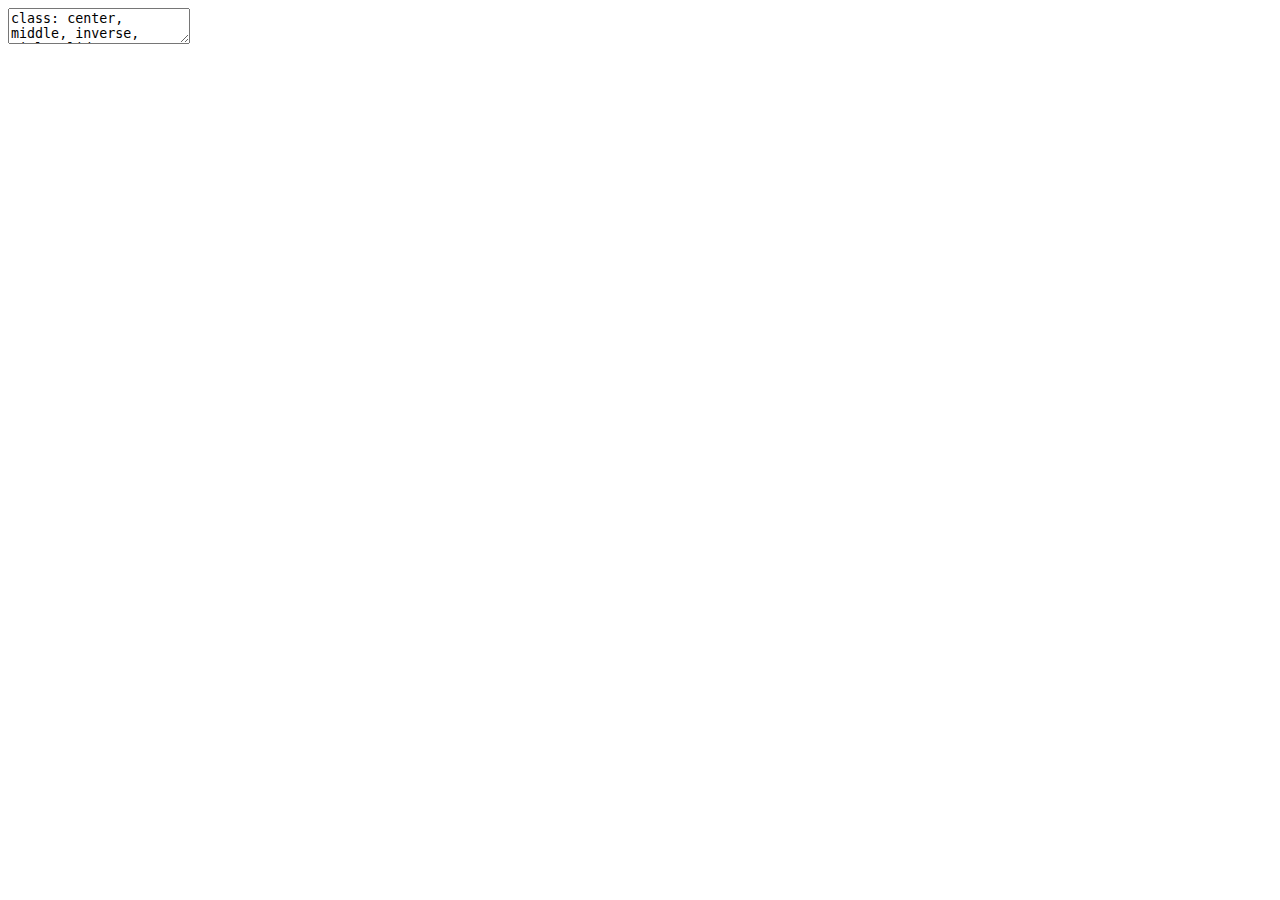
<file: index.html>
<!DOCTYPE html>
<html lang="" xml:lang="">
  <head>
    <title>Presentation Ninja</title>
    <meta charset="utf-8" />
    <meta name="author" content="Yihui Xie" />
    <meta name="author" content="Garrick Aden-Buie" />
    <meta name="date" content="2025-04-15" />
    <script src="index_files/header-attrs/header-attrs.js"></script>
    <link href="index_files/htmltools-fill/fill.css" rel="stylesheet" />
    <script src="index_files/htmlwidgets/htmlwidgets.js"></script>
    <link href="index_files/datatables-css/datatables-crosstalk.css" rel="stylesheet" />
    <script src="index_files/datatables-binding/datatables.js"></script>
    <script src="index_files/jquery/jquery-3.6.0.min.js"></script>
    <link href="index_files/dt-core/css/jquery.dataTables.min.css" rel="stylesheet" />
    <link href="index_files/dt-core/css/jquery.dataTables.extra.css" rel="stylesheet" />
    <script src="index_files/dt-core/js/jquery.dataTables.min.js"></script>
    <link href="index_files/crosstalk/css/crosstalk.min.css" rel="stylesheet" />
    <script src="index_files/crosstalk/js/crosstalk.min.js"></script>
    <link rel="stylesheet" href="xaringan-themer.css" type="text/css" />
  </head>
  <body>
    <textarea id="source">
class: center, middle, inverse, title-slide

.title[
# Presentation Ninja
]
.subtitle[
## ⚔️ xaringan +<br/>😎 xaringanthemer
]
.author[
### Yihui Xie
]
.author[
### Garrick Aden-Buie
]
.date[
### 2025-04-15
]

---






## Typography

Text can be **bold**, _italic_, ~~strikethrough~~, or `inline code`.

[Link to another slide](#colors).

### Lorem Ipsum

Dolor imperdiet nostra sapien scelerisque praesent curae metus facilisis dignissim tortor. 
Lacinia neque mollis nascetur neque urna velit bibendum. 
Himenaeos suspendisse leo varius mus risus sagittis aliquet venenatis duis nec.

- Dolor cubilia nostra nunc sodales

- Consectetur aliquet mauris blandit

- Ipsum dis nec porttitor urna sed

---
name: colors

## Colors

.left-column[
Text color

[Link Color](#3)

**Bold Color**

_Italic Color_

`Inline Code`
]

.right-column[
Lorem ipsum dolor sit amet, [consectetur adipiscing elit (link)](#3), 
sed do eiusmod tempor incididunt ut labore et dolore magna aliqua. 
Erat nam at lectus urna.
Pellentesque elit ullamcorper **dignissim cras tincidunt (bold)** lobortis feugiat. 
_Eros donec ac odio tempor_ orci dapibus ultrices. 
Id porta nibh venenatis cras sed felis eget velit aliquet.
Aliquam id diam maecenas ultricies mi.
Enim sit amet 
`code_color("inline")`
venenatis urna cursus eget nunc scelerisque viverra.
]

---

# Big Topic or Inverse Slides `#`

## Slide Headings `##`

### Sub-slide Headings `###`

#### Bold Call-Out `####`

This is a normal paragraph text. Only use header levels 1-4.

##### Possible, but not recommended `#####`

###### Definitely don't use h6 `######`

---

# Left-Column Headings

.left-column[
## First

## Second

## Third
]

.right-column[
Dolor quis aptent mus a dictum ultricies egestas.

Amet egestas neque tempor fermentum proin massa!

Dolor elementum fermentum pharetra lectus arcu pulvinar.
]

---
class: inverse center middle

# Topic Changing Interstitial

--

```
class: inverse center middle
```

---
layout: true

## Blocks

---

### Blockquote

&gt; This is a blockquote following a header.
&gt;
&gt; When something is important enough, you do it even if the odds are not in your favor.

---

### Code Blocks

#### R Code


``` r
ggplot(gapminder) +
  aes(x = gdpPercap, y = lifeExp, size = pop, color = country) +
  geom_point() +
  facet_wrap(~year)
```

#### JavaScript

```js
var fun = function lang(l) {
  dateformat.i18n = require('./lang/' + l)
  return true;
}
```

---

### More R Code


``` r
dplyr::starwars %&gt;% dplyr::slice_sample(n = 4)
```

---


``` r
cli::cli_alert_success("It worked!")
```

```
## ✔ It worked!
```

--


``` r
message("Just a friendly message")
```

```
## Just a friendly message
```

--


``` r
warning("This could be bad...")
```

```
## Warning: This could be bad...
```

--


``` r
stop("I hope you're sitting down for this")
```

```
## Error: I hope you're sitting down for this
```


---
layout: true

## Tables

---
exclude: false


``` r
tibble::as_tibble(mtcars)
```

```
## # A tibble: 32 × 11
##      mpg   cyl  disp    hp  drat    wt  qsec    vs    am  gear  carb
##    &lt;dbl&gt; &lt;dbl&gt; &lt;dbl&gt; &lt;dbl&gt; &lt;dbl&gt; &lt;dbl&gt; &lt;dbl&gt; &lt;dbl&gt; &lt;dbl&gt; &lt;dbl&gt; &lt;dbl&gt;
##  1  21       6  160    110  3.9   2.62  16.5     0     1     4     4
##  2  21       6  160    110  3.9   2.88  17.0     0     1     4     4
##  3  22.8     4  108     93  3.85  2.32  18.6     1     1     4     1
##  4  21.4     6  258    110  3.08  3.22  19.4     1     0     3     1
##  5  18.7     8  360    175  3.15  3.44  17.0     0     0     3     2
##  6  18.1     6  225    105  2.76  3.46  20.2     1     0     3     1
##  7  14.3     8  360    245  3.21  3.57  15.8     0     0     3     4
##  8  24.4     4  147.    62  3.69  3.19  20       1     0     4     2
##  9  22.8     4  141.    95  3.92  3.15  22.9     1     0     4     2
## 10  19.2     6  168.   123  3.92  3.44  18.3     1     0     4     4
## # ℹ 22 more rows
```

---


``` r
knitr::kable(head(mtcars), format = 'html')
```

&lt;table&gt;
 &lt;thead&gt;
  &lt;tr&gt;
   &lt;th style="text-align:left;"&gt;   &lt;/th&gt;
   &lt;th style="text-align:right;"&gt; mpg &lt;/th&gt;
   &lt;th style="text-align:right;"&gt; cyl &lt;/th&gt;
   &lt;th style="text-align:right;"&gt; disp &lt;/th&gt;
   &lt;th style="text-align:right;"&gt; hp &lt;/th&gt;
   &lt;th style="text-align:right;"&gt; drat &lt;/th&gt;
   &lt;th style="text-align:right;"&gt; wt &lt;/th&gt;
   &lt;th style="text-align:right;"&gt; qsec &lt;/th&gt;
   &lt;th style="text-align:right;"&gt; vs &lt;/th&gt;
   &lt;th style="text-align:right;"&gt; am &lt;/th&gt;
   &lt;th style="text-align:right;"&gt; gear &lt;/th&gt;
   &lt;th style="text-align:right;"&gt; carb &lt;/th&gt;
  &lt;/tr&gt;
 &lt;/thead&gt;
&lt;tbody&gt;
  &lt;tr&gt;
   &lt;td style="text-align:left;"&gt; Mazda RX4 &lt;/td&gt;
   &lt;td style="text-align:right;"&gt; 21.0 &lt;/td&gt;
   &lt;td style="text-align:right;"&gt; 6 &lt;/td&gt;
   &lt;td style="text-align:right;"&gt; 160 &lt;/td&gt;
   &lt;td style="text-align:right;"&gt; 110 &lt;/td&gt;
   &lt;td style="text-align:right;"&gt; 3.90 &lt;/td&gt;
   &lt;td style="text-align:right;"&gt; 2.620 &lt;/td&gt;
   &lt;td style="text-align:right;"&gt; 16.46 &lt;/td&gt;
   &lt;td style="text-align:right;"&gt; 0 &lt;/td&gt;
   &lt;td style="text-align:right;"&gt; 1 &lt;/td&gt;
   &lt;td style="text-align:right;"&gt; 4 &lt;/td&gt;
   &lt;td style="text-align:right;"&gt; 4 &lt;/td&gt;
  &lt;/tr&gt;
  &lt;tr&gt;
   &lt;td style="text-align:left;"&gt; Mazda RX4 Wag &lt;/td&gt;
   &lt;td style="text-align:right;"&gt; 21.0 &lt;/td&gt;
   &lt;td style="text-align:right;"&gt; 6 &lt;/td&gt;
   &lt;td style="text-align:right;"&gt; 160 &lt;/td&gt;
   &lt;td style="text-align:right;"&gt; 110 &lt;/td&gt;
   &lt;td style="text-align:right;"&gt; 3.90 &lt;/td&gt;
   &lt;td style="text-align:right;"&gt; 2.875 &lt;/td&gt;
   &lt;td style="text-align:right;"&gt; 17.02 &lt;/td&gt;
   &lt;td style="text-align:right;"&gt; 0 &lt;/td&gt;
   &lt;td style="text-align:right;"&gt; 1 &lt;/td&gt;
   &lt;td style="text-align:right;"&gt; 4 &lt;/td&gt;
   &lt;td style="text-align:right;"&gt; 4 &lt;/td&gt;
  &lt;/tr&gt;
  &lt;tr&gt;
   &lt;td style="text-align:left;"&gt; Datsun 710 &lt;/td&gt;
   &lt;td style="text-align:right;"&gt; 22.8 &lt;/td&gt;
   &lt;td style="text-align:right;"&gt; 4 &lt;/td&gt;
   &lt;td style="text-align:right;"&gt; 108 &lt;/td&gt;
   &lt;td style="text-align:right;"&gt; 93 &lt;/td&gt;
   &lt;td style="text-align:right;"&gt; 3.85 &lt;/td&gt;
   &lt;td style="text-align:right;"&gt; 2.320 &lt;/td&gt;
   &lt;td style="text-align:right;"&gt; 18.61 &lt;/td&gt;
   &lt;td style="text-align:right;"&gt; 1 &lt;/td&gt;
   &lt;td style="text-align:right;"&gt; 1 &lt;/td&gt;
   &lt;td style="text-align:right;"&gt; 4 &lt;/td&gt;
   &lt;td style="text-align:right;"&gt; 1 &lt;/td&gt;
  &lt;/tr&gt;
  &lt;tr&gt;
   &lt;td style="text-align:left;"&gt; Hornet 4 Drive &lt;/td&gt;
   &lt;td style="text-align:right;"&gt; 21.4 &lt;/td&gt;
   &lt;td style="text-align:right;"&gt; 6 &lt;/td&gt;
   &lt;td style="text-align:right;"&gt; 258 &lt;/td&gt;
   &lt;td style="text-align:right;"&gt; 110 &lt;/td&gt;
   &lt;td style="text-align:right;"&gt; 3.08 &lt;/td&gt;
   &lt;td style="text-align:right;"&gt; 3.215 &lt;/td&gt;
   &lt;td style="text-align:right;"&gt; 19.44 &lt;/td&gt;
   &lt;td style="text-align:right;"&gt; 1 &lt;/td&gt;
   &lt;td style="text-align:right;"&gt; 0 &lt;/td&gt;
   &lt;td style="text-align:right;"&gt; 3 &lt;/td&gt;
   &lt;td style="text-align:right;"&gt; 1 &lt;/td&gt;
  &lt;/tr&gt;
  &lt;tr&gt;
   &lt;td style="text-align:left;"&gt; Hornet Sportabout &lt;/td&gt;
   &lt;td style="text-align:right;"&gt; 18.7 &lt;/td&gt;
   &lt;td style="text-align:right;"&gt; 8 &lt;/td&gt;
   &lt;td style="text-align:right;"&gt; 360 &lt;/td&gt;
   &lt;td style="text-align:right;"&gt; 175 &lt;/td&gt;
   &lt;td style="text-align:right;"&gt; 3.15 &lt;/td&gt;
   &lt;td style="text-align:right;"&gt; 3.440 &lt;/td&gt;
   &lt;td style="text-align:right;"&gt; 17.02 &lt;/td&gt;
   &lt;td style="text-align:right;"&gt; 0 &lt;/td&gt;
   &lt;td style="text-align:right;"&gt; 0 &lt;/td&gt;
   &lt;td style="text-align:right;"&gt; 3 &lt;/td&gt;
   &lt;td style="text-align:right;"&gt; 2 &lt;/td&gt;
  &lt;/tr&gt;
  &lt;tr&gt;
   &lt;td style="text-align:left;"&gt; Valiant &lt;/td&gt;
   &lt;td style="text-align:right;"&gt; 18.1 &lt;/td&gt;
   &lt;td style="text-align:right;"&gt; 6 &lt;/td&gt;
   &lt;td style="text-align:right;"&gt; 225 &lt;/td&gt;
   &lt;td style="text-align:right;"&gt; 105 &lt;/td&gt;
   &lt;td style="text-align:right;"&gt; 2.76 &lt;/td&gt;
   &lt;td style="text-align:right;"&gt; 3.460 &lt;/td&gt;
   &lt;td style="text-align:right;"&gt; 20.22 &lt;/td&gt;
   &lt;td style="text-align:right;"&gt; 1 &lt;/td&gt;
   &lt;td style="text-align:right;"&gt; 0 &lt;/td&gt;
   &lt;td style="text-align:right;"&gt; 3 &lt;/td&gt;
   &lt;td style="text-align:right;"&gt; 1 &lt;/td&gt;
  &lt;/tr&gt;
&lt;/tbody&gt;
&lt;/table&gt;

---
exclude: false


``` r
DT::datatable(head(mtcars), fillContainer = FALSE, options = list(pageLength = 4))
```

<div class="datatables html-widget html-fill-item" id="htmlwidget-8b337d79bbce74e1ad25" style="width:100%;height:auto;"></div>
<script type="application/json" data-for="htmlwidget-8b337d79bbce74e1ad25">{"x":{"filter":"none","vertical":false,"fillContainer":false,"data":[["Mazda RX4","Mazda RX4 Wag","Datsun 710","Hornet 4 Drive","Hornet Sportabout","Valiant"],[21,21,22.8,21.4,18.7,18.1],[6,6,4,6,8,6],[160,160,108,258,360,225],[110,110,93,110,175,105],[3.9,3.9,3.85,3.08,3.15,2.76],[2.62,2.875,2.32,3.215,3.44,3.46],[16.46,17.02,18.61,19.44,17.02,20.22],[0,0,1,1,0,1],[1,1,1,0,0,0],[4,4,4,3,3,3],[4,4,1,1,2,1]],"container":"<table class=\"display\">\n  <thead>\n    <tr>\n      <th> <\/th>\n      <th>mpg<\/th>\n      <th>cyl<\/th>\n      <th>disp<\/th>\n      <th>hp<\/th>\n      <th>drat<\/th>\n      <th>wt<\/th>\n      <th>qsec<\/th>\n      <th>vs<\/th>\n      <th>am<\/th>\n      <th>gear<\/th>\n      <th>carb<\/th>\n    <\/tr>\n  <\/thead>\n<\/table>","options":{"pageLength":4,"columnDefs":[{"className":"dt-right","targets":[1,2,3,4,5,6,7,8,9,10,11]},{"orderable":false,"targets":0},{"name":" ","targets":0},{"name":"mpg","targets":1},{"name":"cyl","targets":2},{"name":"disp","targets":3},{"name":"hp","targets":4},{"name":"drat","targets":5},{"name":"wt","targets":6},{"name":"qsec","targets":7},{"name":"vs","targets":8},{"name":"am","targets":9},{"name":"gear","targets":10},{"name":"carb","targets":11}],"order":[],"autoWidth":false,"orderClasses":false,"lengthMenu":[4,10,25,50,100]}},"evals":[],"jsHooks":[]}</script>

---
layout: true

## Lists

---

.pull-left[
#### Here is an unordered list:

*   Item foo
*   Item bar
*   Item baz
*   Item zip
]

.pull-right[

#### And an ordered list:

1.  Item one
1.  Item two
1.  Item three
1.  Item four
]

---

### And a nested list:

- level 1 item
  - level 2 item
  - level 2 item
    - level 3 item
    - level 3 item
- level 1 item
  - level 2 item
  - level 2 item
  - level 2 item
- level 1 item
  - level 2 item
  - level 2 item
- level 1 item

---

### Nesting an ol in ul in an ol

- level 1 item (ul)
  1. level 2 item (ol)
  1. level 2 item (ol)
    - level 3 item (ul)
    - level 3 item (ul)
- level 1 item (ul)
  1. level 2 item (ol)
  1. level 2 item (ol)
    - level 3 item (ul)
    - level 3 item (ul)
  1. level 4 item (ol)
  1. level 4 item (ol)
    - level 3 item (ul)
    - level 3 item (ul)
- level 1 item (ul)

---
layout: true

## Plots

---


``` r
library(ggplot2)
(g &lt;- ggplot(mpg) + aes(hwy, cty, color = class) + geom_point())
```

&lt;img src="index_files/figure-html/plot-example-1.png" width="100%" /&gt;

---


``` r
g + xaringanthemer::theme_xaringan(text_font_size = 16, title_font_size = 18) +
  ggtitle("A Plot About Cars")
```

.footnote[Requires `{showtext}`]

---
layout: false

## Square image

&lt;center&gt;&lt;img src="https://octodex.github.com/images/labtocat.png" alt="GithHub Octocat" height="400px" /&gt;&lt;/center&gt;

.footnote[GitHub Octocat]

---

### Wide image

![A wide image with a diagram of branching in git.](https://docs.github.com/assets/images/help/repository/branching.png)

.footnote[Wide images scale to 100% slide width]

---

## Two images

.pull-left[
![A GitHub Octocat, style "mother hubber"](https://octodex.github.com/images/motherhubbertocat.png)
]

.pull-right[
![A GitHub Octocat, style "dinotcat"](https://octodex.github.com/images/dinotocat.png)
]

---

### Definition lists can be used with HTML syntax.

&lt;dl&gt;
&lt;dt&gt;Name&lt;/dt&gt;
&lt;dd&gt;Godzilla&lt;/dd&gt;
&lt;dt&gt;Born&lt;/dt&gt;
&lt;dd&gt;1952&lt;/dd&gt;
&lt;dt&gt;Birthplace&lt;/dt&gt;
&lt;dd&gt;Japan&lt;/dd&gt;
&lt;dt&gt;Color&lt;/dt&gt;
&lt;dd&gt;Green&lt;/dd&gt;
&lt;/dl&gt;

---
class: center, middle

# Thanks!

Slides created via the R packages:

[**xaringan**](https://github.com/yihui/xaringan)&lt;br&gt;
[gadenbuie/xaringanthemer](https://github.com/gadenbuie/xaringanthemer)

The chakra comes from [remark.js](https://remarkjs.com), [**knitr**](http://yihui.name/knitr), and [R Markdown](https://rmarkdown.rstudio.com).
    </textarea>
<style data-target="print-only">@media screen {.remark-slide-container{display:block;}.remark-slide-scaler{box-shadow:none;}}</style>
<script src="https://remarkjs.com/downloads/remark-latest.min.js"></script>
<script>var slideshow = remark.create({
  "slideNumberFormat": "%current%",
  "highlightStyle": "github",
  "highlightLines": true,
  "ratio": "16:9",
  "countIncrementalSlides": true
});
if (window.HTMLWidgets) slideshow.on('afterShowSlide', function (slide) {
  window.dispatchEvent(new Event('resize'));
});
(function(d) {
  var s = d.createElement("style"), r = d.querySelector(".remark-slide-scaler");
  if (!r) return;
  s.type = "text/css"; s.innerHTML = "@page {size: " + r.style.width + " " + r.style.height +"; }";
  d.head.appendChild(s);
})(document);

(function(d) {
  var el = d.getElementsByClassName("remark-slides-area");
  if (!el) return;
  var slide, slides = slideshow.getSlides(), els = el[0].children;
  for (var i = 1; i < slides.length; i++) {
    slide = slides[i];
    if (slide.properties.continued === "true" || slide.properties.count === "false") {
      els[i - 1].className += ' has-continuation';
    }
  }
  var s = d.createElement("style");
  s.type = "text/css"; s.innerHTML = "@media print { .has-continuation { display: none; } }";
  d.head.appendChild(s);
})(document);
// delete the temporary CSS (for displaying all slides initially) when the user
// starts to view slides
(function() {
  var deleted = false;
  slideshow.on('beforeShowSlide', function(slide) {
    if (deleted) return;
    var sheets = document.styleSheets, node;
    for (var i = 0; i < sheets.length; i++) {
      node = sheets[i].ownerNode;
      if (node.dataset["target"] !== "print-only") continue;
      node.parentNode.removeChild(node);
    }
    deleted = true;
  });
})();
// add `data-at-shortcutkeys` attribute to <body> to resolve conflicts with JAWS
// screen reader (see PR #262)
(function(d) {
  let res = {};
  d.querySelectorAll('.remark-help-content table tr').forEach(tr => {
    const t = tr.querySelector('td:nth-child(2)').innerText;
    tr.querySelectorAll('td:first-child .key').forEach(key => {
      const k = key.innerText;
      if (/^[a-z]$/.test(k)) res[k] = t;  // must be a single letter (key)
    });
  });
  d.body.setAttribute('data-at-shortcutkeys', JSON.stringify(res));
})(document);
(function() {
  "use strict"
  // Replace <script> tags in slides area to make them executable
  var scripts = document.querySelectorAll(
    '.remark-slides-area .remark-slide-container script'
  );
  if (!scripts.length) return;
  for (var i = 0; i < scripts.length; i++) {
    var s = document.createElement('script');
    var code = document.createTextNode(scripts[i].textContent);
    s.appendChild(code);
    var scriptAttrs = scripts[i].attributes;
    for (var j = 0; j < scriptAttrs.length; j++) {
      s.setAttribute(scriptAttrs[j].name, scriptAttrs[j].value);
    }
    scripts[i].parentElement.replaceChild(s, scripts[i]);
  }
})();
(function() {
  var links = document.getElementsByTagName('a');
  for (var i = 0; i < links.length; i++) {
    if (/^(https?:)?\/\//.test(links[i].getAttribute('href'))) {
      links[i].target = '_blank';
    }
  }
})();
// adds .remark-code-has-line-highlighted class to <pre> parent elements
// of code chunks containing highlighted lines with class .remark-code-line-highlighted
(function(d) {
  const hlines = d.querySelectorAll('.remark-code-line-highlighted');
  const preParents = [];
  const findPreParent = function(line, p = 0) {
    if (p > 1) return null; // traverse up no further than grandparent
    const el = line.parentElement;
    return el.tagName === "PRE" ? el : findPreParent(el, ++p);
  };

  for (let line of hlines) {
    let pre = findPreParent(line);
    if (pre && !preParents.includes(pre)) preParents.push(pre);
  }
  preParents.forEach(p => p.classList.add("remark-code-has-line-highlighted"));
})(document);</script>

<script>
slideshow._releaseMath = function(el) {
  var i, text, code, codes = el.getElementsByTagName('code');
  for (i = 0; i < codes.length;) {
    code = codes[i];
    if (code.parentNode.tagName !== 'PRE' && code.childElementCount === 0) {
      text = code.textContent;
      if (/^\\\((.|\s)+\\\)$/.test(text) || /^\\\[(.|\s)+\\\]$/.test(text) ||
          /^\$\$(.|\s)+\$\$$/.test(text) ||
          /^\\begin\{([^}]+)\}(.|\s)+\\end\{[^}]+\}$/.test(text)) {
        code.outerHTML = code.innerHTML;  // remove <code></code>
        continue;
      }
    }
    i++;
  }
};
slideshow._releaseMath(document);
</script>
<!-- dynamically load mathjax for compatibility with self-contained -->
<script>
(function () {
  var script = document.createElement('script');
  script.type = 'text/javascript';
  script.src  = 'https://mathjax.rstudio.com/latest/MathJax.js?config=TeX-MML-AM_CHTML';
  if (location.protocol !== 'file:' && /^https?:/.test(script.src))
    script.src  = script.src.replace(/^https?:/, '');
  document.getElementsByTagName('head')[0].appendChild(script);
})();
</script>
  </body>
</html>
</file>
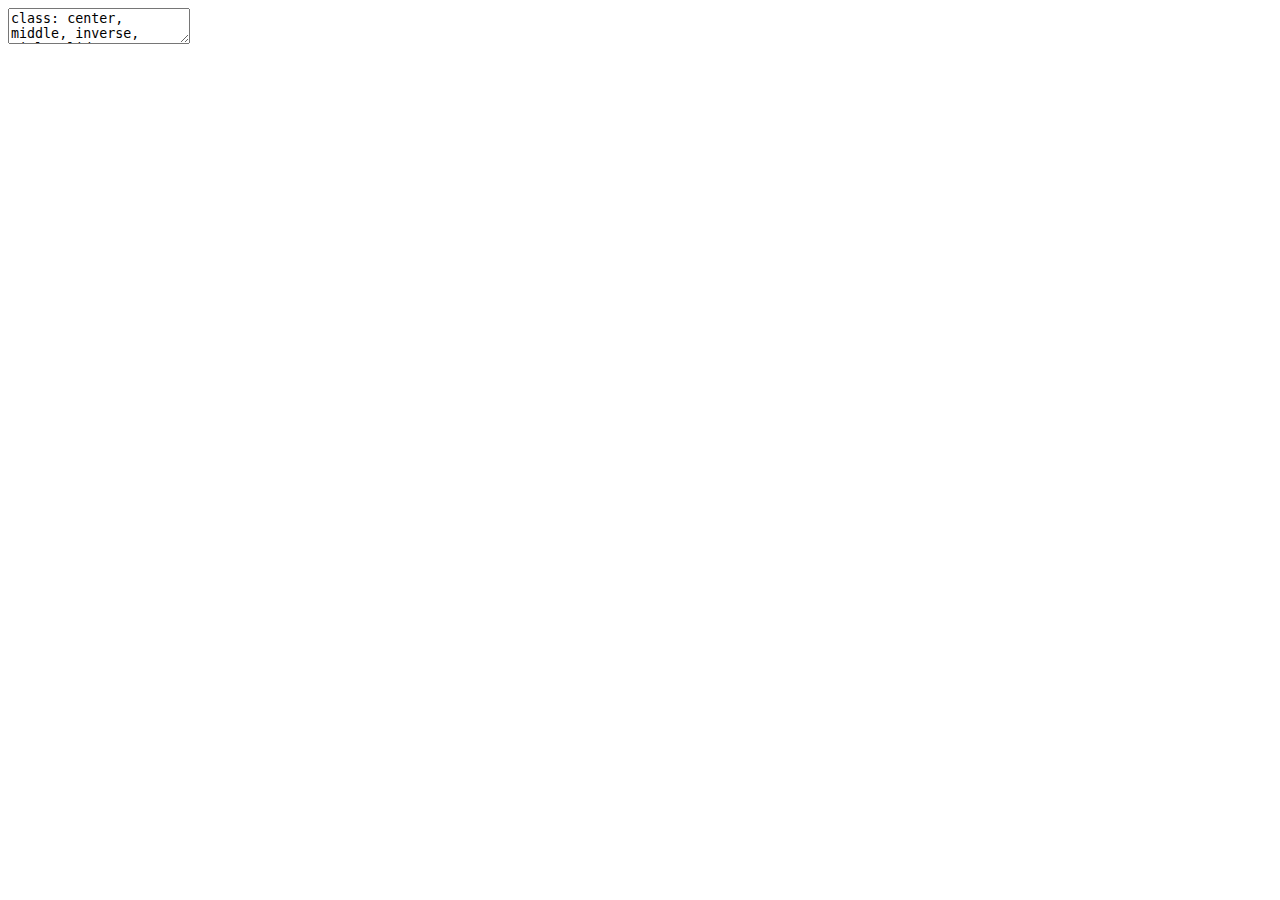
<file: PPt.html>
<!DOCTYPE html>
<html lang="" xml:lang="">
  <head>
    <title>🎉 试用期工作总结</title>
    <meta charset="utf-8" />
    <meta name="author" content="陆佳欢" />
    <meta name="date" content="2025-04-23" />
    <script src="PPt_files/header-attrs/header-attrs.js"></script>
    <link rel="stylesheet" href="xaringan-themer.css" type="text/css" />
  </head>
  <body>
    <textarea id="source">
class: center, middle, inverse, title-slide

.title[
# 🎉 试用期工作总结
]
.subtitle[
## ⚔️ 江苏今点 - 研发部 - 研发二部
]
.author[
### 陆佳欢
]
.institute[
### 上海今点软件有限公司
]
.date[
### 2025-04-23
]

---






#流程三部分

##  [**&lt;span style="color:#A52A2A"&gt;一、项目与产出&lt;/span&gt;**](#3)
##  二、在研与反馈
##  三、总结与致谢

---
class: inverse, center, middle

#  一、项目与产出

---
## 📱 新北区市政人员上班玩手机检测

&lt;!-- 标题栏 --&gt;
&lt;div style="display: flex; justify-content: center; gap: 120px; margin-top: 1em; font-weight: bold;"&gt;
  &lt;div style="color: #e74c3c; font-size: 1.1em;"&gt;📌 业务需求点&lt;/div&gt;
  &lt;div style="color: #2ecc71; font-size: 1.1em;"&gt;🔧 解决方式&lt;/div&gt;
&lt;/div&gt;

&lt;!-- 对应内容卡片组 --&gt;
&lt;div style="display: flex; flex-direction: column; gap: 25px; align-items: center; margin-top: 10px;"&gt;

  &lt;div style="display: flex; align-items: center; border-radius: 12px; padding: 15px 25px; background: #ffffff; box-shadow: 0 4px 8px rgba(0,0,0,0.05); width: 80%;"&gt;
    &lt;div style="flex: 1; text-align: right; color: #2c3e50;"&gt;🧩 明确任务类型&lt;/div&gt;
    &lt;div style="flex: 0; padding: 0 20px; font-size: 1.6em; color: #3498db;"&gt;➡️&lt;/div&gt;
    &lt;div style="flex: 1; text-align: left; color: #34495e;"&gt;📦 判断为目标检测任务&lt;/div&gt;
  &lt;/div&gt;

  &lt;div style="display: flex; align-items: center; border-radius: 12px; padding: 15px 25px; background: #ffffff; box-shadow: 0 4px 8px rgba(0,0,0,0.05); width: 80%;"&gt;
    &lt;div style="flex: 1; text-align: right; color: #2c3e50;"&gt;⚙️ 通用服务器设备部署&lt;/div&gt;
    &lt;div style="flex: 0; padding: 0 20px; font-size: 1.6em; color: #3498db;"&gt;➡️&lt;/div&gt;
    &lt;div style="flex: 1; text-align: left; color: #34495e;"&gt;💡 使用 YOLOv5 / YOLOv8 + ONNX 推理部署&lt;/div&gt;
  &lt;/div&gt;

  &lt;div style="display: flex; align-items: center; border-radius: 12px; padding: 15px 25px; background: #ffffff; box-shadow: 0 4px 8px rgba(0,0,0,0.05); width: 80%;"&gt;
    &lt;div style="flex: 1; text-align: right; color: #2c3e50;"&gt;🔥 泛化能力不足&lt;/div&gt;
    &lt;div style="flex: 0; padding: 0 20px; font-size: 1.6em; color: #3498db;"&gt;➡️&lt;/div&gt;
    &lt;div style="flex: 1; text-align: left; color: #34495e;"&gt;🧠 结合开源数据预训练 + 业务数据标注增强泛化&lt;/div&gt;
  &lt;/div&gt;

&lt;/div&gt;

???
### 🧠 视觉任务类型汇总 + 导出部署格式一览 
&lt;!-- 图像展示 --&gt;
&lt;div style="width:70%; margin: 0 auto 20px auto; text-align:center;"&gt;
  &lt;p style="font-weight: bold; font-size: 1.1em;"&gt;📌 视觉任务类型分类参考图&lt;/p&gt;
  &lt;img src="https://s3.bmp.ovh/imgs/2025/04/22/8e1c3df5bce9bde1.png" style="width:100%; border-radius: 8px;"&gt;
&lt;/div&gt;

&lt;!-- 导出格式表格说明 --&gt;
&lt;p style="font-weight: bold; font-size: 1.1em; text-align:center; margin-bottom: 0.5em;"&gt;📦 YOLO 不同任务导出与平台部署格式总结 &lt;/p&gt;

&lt;table style="width:85%; margin: 0 auto; font-size: 0.95em; border-collapse: collapse;"&gt;
  &lt;thead style="background:#f1f1f1;"&gt;
    &lt;tr&gt;
      &lt;th style="padding: 10px; border: 1px solid #ccc;"&gt; 平台类型 &lt;/th&gt;
      &lt;th style="padding: 10px; border: 1px solid #ccc;"&gt; 导出格式 &lt;/th&gt;
      &lt;th style="padding: 10px; border: 1px solid #ccc;"&gt; 部署框架 &lt;/th&gt;
      &lt;th style="padding: 10px; border: 1px solid #ccc;"&gt; 备注 &lt;/th&gt;
    &lt;/tr&gt;
  &lt;/thead&gt;
  &lt;tbody&gt;
    &lt;tr&gt;
      &lt;td style="padding: 10px; border: 1px solid #ccc;"&gt;📱 安卓手机 &lt;/td&gt;
      &lt;td style="padding: 10px; border: 1px solid #ccc;"&gt;ncnn / torchmobile&lt;/td&gt;
      &lt;td style="padding: 10px; border: 1px solid #ccc;"&gt;PNNX / TNN / MNN&lt;/td&gt;
      &lt;td style="padding: 10px; border: 1px solid #ccc;"&gt;轻量级部署，适配 ARM&lt;/td&gt;
    &lt;/tr&gt;
    &lt;tr&gt;
      &lt;td style="padding: 10px; border: 1px solid #ccc;"&gt;🖥️ 通用 CPU&lt;/td&gt;
      &lt;td style="padding: 10px; border: 1px solid #ccc;"&gt;ONNX / OpenVINO&lt;/td&gt;
      &lt;td style="padding: 10px; border: 1px solid #ccc;"&gt;onnxruntime / openvino&lt;/td&gt;
      &lt;td style="padding: 10px; border: 1px solid #ccc;"&gt;跨平台，性能平衡&lt;/td&gt;
    &lt;/tr&gt;
    &lt;tr&gt;
      &lt;td style="padding: 10px; border: 1px solid #ccc;"&gt;🎮 GPU 加速部署&lt;/td&gt;
      &lt;td style="padding: 10px; border: 1px solid #ccc;"&gt;ONNX / .engine&lt;/td&gt;
      &lt;td style="padding: 10px; border: 1px solid #ccc;"&gt;TensorRT&lt;/td&gt;
      &lt;td style="padding: 10px; border: 1px solid #ccc;"&gt;RTX 部署首选，推理更快显存更省&lt;/td&gt;
    &lt;/tr&gt;
    &lt;tr&gt;
      &lt;td style="padding: 10px; border: 1px solid #ccc;"&gt;🧪 Python 调试 &lt;/td&gt;
      &lt;td style="padding: 10px; border: 1px solid #ccc;"&gt;.pt / .pth&lt;/td&gt;
      &lt;td style="padding: 10px; border: 1px solid #ccc;"&gt;PyTorch&lt;/td&gt;
      &lt;td style="padding: 10px; border: 1px solid #ccc;"&gt;训练 / 推理阶段常用&lt;/td&gt;
    &lt;/tr&gt;
    &lt;tr&gt;
      &lt;td style="padding: 10px; border: 1px solid #ccc;"&gt;☕ Java 调用 &lt;/td&gt;
      &lt;td style="padding: 10px; border: 1px solid #ccc;"&gt;ONNX / JAR&lt;/td&gt;
      &lt;td style="padding: 10px; border: 1px solid #ccc;"&gt;JavaCV / JNI&lt;/td&gt;
      &lt;td style="padding: 10px; border: 1px solid #ccc;"&gt;适合政务系统调用&lt;/td&gt;
    &lt;/tr&gt;
  &lt;/tbody&gt;
&lt;/table&gt;
               |

---

### 📊 &lt;strong&gt;场景实测结果展示&lt;/strong&gt;  

&lt;div style="width:60%; margin: 0 auto; text-align:center;"&gt;
  &lt;img src="https://s3.bmp.ovh/imgs/2025/04/22/2cdc28971fea7a65.jpg" style="width:100%; border-radius: 12px;"&gt;
&lt;/div&gt;

&lt;div style="width:60%; margin: 30px auto 0 auto; text-align:center;"&gt;
  &lt;img src="https://s3.bmp.ovh/imgs/2025/04/22/2cdc28971fea7a65.jpg" style="width:100%; border-radius: 12px;"&gt;

&lt;/div&gt;

???
### 🧠 行为检测算法流程

1. **区域裁剪**  
   根据摄像头安装位置，对输入画面进行预处理，  
   仅截取包含驾驶员行为的关键区域，剔除无关背景。

2. **目标检测**  
   使用 YOLO 系列模型（YOLOv5 / YOLOv8）对裁剪图像进行物体检测，  
   识别如 “玩手机” 目标。

3. **手部跟踪**  
   在原图基础上，结合 Mediapipe 框架实现对人手位置的实时追踪，  
   获取关键点信息。

4. **行为判定**  
   将手部位置与目标检测结果（如 “玩手机”物体框）进行空间交集判断，  
   若重叠显著，则判定为 “正在玩手机” 行为。

5. **结果推流**  
   最终检测结果以标注视频形式通过 RTSP 协议实时推送至服务器，  
   供平台端可视化展示与业务接入。
---

## 🧾 OCR识别身份证地址模型开发 

&lt;!-- 标题栏 --&gt;
&lt;div style="display: flex; justify-content: center; gap: 120px; margin-top: 1em; font-weight: bold;"&gt;
  &lt;div style="color: #e74c3c; font-size: 1.1em;"&gt;📌 业务需求点&lt;/div&gt;
  &lt;div style="color: #2ecc71; font-size: 1.1em;"&gt;🔧 解决方式&lt;/div&gt;
&lt;/div&gt;

&lt;!-- 卡片结构 --&gt;
&lt;div style="display: flex; flex-direction: column; gap: 25px; align-items: center; margin-top: 10px;"&gt;

  &lt;div style="display: flex; align-items: center; border-radius: 12px; padding: 15px 25px; background: #ffffff; box-shadow: 0 4px 8px rgba(0,0,0,0.05); width: 80%;"&gt;
    &lt;div style="flex: 1; text-align: right; color: #2c3e50;"&gt;🧾 抽取身份证地址信息&lt;/div&gt;
    &lt;div style="flex: 0; padding: 0 20px; font-size: 1.6em; color: #3498db;"&gt;➡️&lt;/div&gt;
    &lt;div style="flex: 1; text-align: left; color: #34495e;"&gt;🔍构建OCR识别模型&lt;/div&gt;
  &lt;/div&gt;

  &lt;div style="display: flex; align-items: center; border-radius: 12px; padding: 15px 25px; background: #ffffff; box-shadow: 0 4px 8px rgba(0,0,0,0.05); width: 80%;"&gt;
    &lt;div style="flex: 1; text-align: right; color: #2c3e50;"&gt;🖥️  身份证各种场景诸如盖章灰度等&lt;/div&gt;
    &lt;div style="flex: 0; padding: 0 20px; font-size: 1.6em; color: #3498db;"&gt;➡️&lt;/div&gt;
    &lt;div style="flex: 1; text-align: left; color: #34495e;"&gt;⚙️ 开源高精度模型 PaddleOCR/CNOCR&lt;/div&gt;
  &lt;/div&gt;

  &lt;div style="display: flex; align-items: center; border-radius: 12px; padding: 15px 25px; background: #ffffff; box-shadow: 0 4px 8px rgba(0,0,0,0.05); width: 80%;"&gt;
    &lt;div style="flex: 1; text-align: right; color: #2c3e50;"&gt;📦 要求可打包部署、体积小&lt;/div&gt;
    &lt;div style="flex: 0; padding: 0 20px; font-size: 1.6em; color: #3498db;"&gt;➡️&lt;/div&gt;
    &lt;div style="flex: 1; text-align: left; color: #34495e;"&gt;📁 采用 PyInstaller 打包为单可执行文件（≤ 200MB）&lt;/div&gt;
  &lt;/div&gt;

&lt;/div&gt;
???
### 📊 主流 OCR 引擎对比分析

| 引擎名称         | 识别效果（中文） | 是否离线可用 | 模型体积 | 优势特点                           | 适用场景         |
|------------------|------------------|----------------|----------|------------------------------------|------------------|
| **Google OCR (Tesseract)** | ⭐⭐☆差    | ✅ 支持         | 中等     | 多语种支持，部署简单，社区活跃     | 通用低精度场景   |
| **PaddleOCR**     | ⭐⭐⭐⭐（准确率高） | ✅ 支持         |  中等   | 支持检测+识别，模块化强，训练方便 | 实际部署 + 定制场景 |
| **CnOCR**         | ⭐⭐⭐（准确率最高）   | ✅ 支持         |  大      | 轻量快速，中文识别优化             |  服务端 |
| **chinese_lite_OCR** | ⭐⭐☆（轻量）       | ✅ 支持         | 极小     | 无需训练直接用，完全中文优化       | 嵌入式、移动端  |

---
&lt;div style="font-size: 85%; line-height: 1.5;"&gt;

&lt;h3 style="margin-top: 0;"&gt;🧠 丰浩人脸验证模型开发&lt;/h3&gt;

📌 &lt;strong&gt;项目背景&lt;/strong&gt;  
丰浩数字人平台需集成人脸身份核验模块，要求基于 CPU 推理运行，并具备高精度比对能力，尤其需适配亚洲面部特征，确保核验结果稳定、可靠。
&lt;br&gt;&lt;br&gt;
🧪 &lt;strong&gt;原始方案：DeepFace&lt;/strong&gt;  
最初采用 &lt;strong&gt;DeepFace&lt;/strong&gt; 框架（默认使用 vgg-face 模型），具备集成度高、开箱即用等优点，支持多模型对比。  
但在实际测试中存在以下问题：

&lt;ul style="margin: 4px 0 12px 20px;"&gt;
  &lt;li&gt;❌ 对亚洲面部识别精度较低，误识率偏高&lt;/li&gt;
  &lt;li&gt;❌ 对侧脸、光照变化适应性不足&lt;/li&gt;
  &lt;li&gt;❌ CPU 推理速度慢，单张对比约需 5–10 秒&lt;/li&gt;
&lt;/ul&gt;
&lt;br&gt;
🎯 &lt;strong&gt;方案改进：InsightFace&lt;/strong&gt;  
我们改用 &lt;strong&gt;InsightFace&lt;/strong&gt; 框架，选用 &lt;strong&gt;ArcFace 架构 + Glint360K 预训练模型&lt;/strong&gt;，并配合人脸对齐与标准化处理，测试表现如下：

&lt;ul style="margin: 4px 0 12px 20px;"&gt;
  &lt;li&gt;✅ 精度明显提升，误识率大幅下降&lt;/li&gt;
  &lt;li&gt;✅ 对多角度、不同光照条件具备良好鲁棒性&lt;/li&gt;
  &lt;li&gt;✅ 支持 CPU + ONNX 部署，推理速度提升至 0.5–1 秒/张&lt;/li&gt;
&lt;/ul&gt;
&lt;br&gt;
✅ &lt;strong&gt;最终结论&lt;/strong&gt;  
最终选用 &lt;strong&gt;InsightFace（ArcFace）&lt;/strong&gt; 作为核心识别方案，&lt;strong&gt;在精度、速度和稳定性方面全面优于原方案 DeepFace&lt;/strong&gt;，特别适用于亚洲人脸场景下的身份证核验任务。

&lt;/div&gt;


---
📊 人脸识别后端准确率对比分析

&lt;div style="text-align: center;"&gt;
  &lt;img src="https://s3.bmp.ovh/imgs/2025/04/23/ec48cb246ad571f9.png" style="width:70%; border-radius: 12px;"&gt;
&lt;/div&gt;


---
### 📌 数字人多模态交互：从“按键交互”到“视觉感知”

#### 🧱 传统交互方式的痛点

- 🎙️ 唤醒依赖语音或按键，交互流程割裂（如“你好小X”之后再点击）
- 📉 嘈杂环境中语音识别失败率高，体验不一致
- 🔄 缺少状态感知，无法判断用户是否真正发声/准备交互


#### 🚀 我们的视觉增强方案

| 模块            | 功能说明               | 技术实现                                | 主要优势                             |
|-----------------|------------------------|-----------------------------------------|--------------------------------------|
| 👄 唇动检测       | 判断用户是否正在说话     | Mediapipe 提取 ROI + CNN / RNN 后端     | 准确区分发声/无声，有效过滤环境干扰       |
| 🧠 人脸唤醒       | 实时识别用户在镜头前     | Mediapipe + 置信度阈值检测              | 替代传统按键，实现“看即激活”          |
| 🎯 目标追踪       | 保持追踪当前用户人脸     | 低延迟人脸定位算法，锁定并持续追踪       | 跟踪稳定，不丢目标，防止切换误触        |
| 📈 时序模型推理   | 分析发声状态的时序稳定性 | 双层 LSTM / GRU 网络结构                 |  解决人工阈值设置带来的摄像头误判问题    |

---
#### 🌟 亮点总结

- ✅ **通用算力部署**：适配 CPU / ARM 等边缘设备，无需高性能 GPU
- ✅ **视觉 + 音频 多模态融合**：提升识别准确性， 剔除非主说话人干扰
- ✅ **真实场景适配**：可实现“边聊边办”，无需多次唤醒/操作
- ✅ **用户体验增强**：替代按钮触发


#### 📌 应用示例场景 

- 🖥️ 自助机：摄像头检测到人脸自动唤醒，用户只需张口说话即可办理业务  
- 🧑‍💼 新北区数字人：部署在大厅前台，支持自然交互，辅助智能推荐与指引  
- 🏦 重庆农行数字人：配合语音合成系统，用于智能客服与网点业务办理提升


---
class: inverse center middle

# 🤖 当前在做的项目

--
---
### 🚗 驾驶员行为识别演示 

&lt;video width="75%" controls autoplay muted loop&gt;
  &lt;source src="https://files.catbox.moe/ywbfn5.mkv" type="video/webm"&gt;
&lt;/video&gt;

**说明**：基于方向盘手部、物体目标检测与人脸状态，检测疲劳驾驶/操作干扰行为。

---
### 🏛️ 天宁区大厅监控识别

 &lt;h3 style="text-align:center; margin-bottom: 1em;"&gt; 智能行为检测功能进展一览&lt;/h3&gt;

&lt;table style="width:100%; border-collapse: collapse; font-size: 90%;"&gt;
  &lt;thead&gt;
    &lt;tr style="background-color: #f1f5f9; text-align: left;"&gt;
      &lt;th style="padding: 8px;"&gt;功能模块&lt;/th&gt;
      &lt;th style="padding: 8px;"&gt;当前状态&lt;/th&gt;
      &lt;th style="padding: 8px;"&gt;技术实现&lt;/th&gt;
      &lt;th style="padding: 8px;"&gt;简要说明&lt;/th&gt;
    &lt;/tr&gt;
  &lt;/thead&gt;
  &lt;tbody&gt;
    &lt;tr&gt;
      &lt;td style="padding: 6px;"&gt;🎯 行为检测（MOT）&lt;/td&gt;
      &lt;td style="padding: 6px;"&gt;✅ 已完成&lt;/td&gt;
      &lt;td style="padding: 6px;"&gt;PP-Human (PaddleDetection)&lt;/td&gt;
      &lt;td style="padding: 6px;"&gt;实现多目标检测与跟踪，支撑后续行为判断&lt;/td&gt;
    &lt;/tr&gt;
    &lt;tr&gt;
      &lt;td style="padding: 6px;"&gt;🧍‍♂️ 人流量估计&lt;/td&gt;
      &lt;td style="padding: 6px;"&gt;🚧 进行中&lt;/td&gt;
      &lt;td style="padding: 6px;"&gt;头部检测 + 区域热图分析&lt;/td&gt;
      &lt;td style="padding: 6px;"&gt;估算区域人数，支持排队/拥堵分析&lt;/td&gt;
    &lt;/tr&gt;
    &lt;tr&gt;
      &lt;td style="padding: 6px;"&gt;🚬 吸烟检测&lt;/td&gt;
      &lt;td style="padding: 6px;"&gt;✅ 已完成&lt;/td&gt;
      &lt;td style="padding: 6px;"&gt;PP-Human + 属性分类&lt;/td&gt;
      &lt;td style="padding: 6px;"&gt;支持静止/动态吸烟场景检测与报警&lt;/td&gt;
    &lt;/tr&gt;
    &lt;tr&gt;
      &lt;td style="padding: 6px;"&gt;🤕 跌倒检测&lt;/td&gt;
      &lt;td style="padding: 6px;"&gt;🚧 进行中&lt;/td&gt;
      &lt;td style="padding: 6px;"&gt;姿态识别 + 动作时序规则&lt;/td&gt;
      &lt;td style="padding: 6px;"&gt;检测摔倒、失衡等异常行为&lt;/td&gt;
    &lt;/tr&gt;
    &lt;tr&gt;
      &lt;td style="padding: 6px;"&gt;📱 玩手机检测&lt;/td&gt;
      &lt;td style="padding: 6px;"&gt;✅ 已完成&lt;/td&gt;
      &lt;td style="padding: 6px;"&gt;PP-Human 手部+头部融合&lt;/td&gt;
      &lt;td style="padding: 6px;"&gt;判别是否处于非办事注意状态&lt;/td&gt;
    &lt;/tr&gt;
    &lt;tr&gt;
      &lt;td style="padding: 6px;"&gt;🚪 离岗检测&lt;/td&gt;
      &lt;td style="padding: 6px;"&gt;🔬 研究中&lt;/td&gt;
      &lt;td style="padding: 6px;"&gt;MOT 轨迹缺失 + 区域离开判别&lt;/td&gt;
      &lt;td style="padding: 6px;"&gt;识别工作人员/办事人临时离开岗位&lt;/td&gt;
    &lt;/tr&gt;
  &lt;/tbody&gt;
&lt;/table&gt;


---
#流程三部分

##  一、项目与产出
##   [**&lt;span style="color:#A52A2A"&gt;二、在研与反馈&lt;/span&gt;**](#17)
##  三、总结与致谢
---
class: inverse, center, middle

#  二、在研与反馈 

---

## 🧠 手工知识图谱系统构建流程 

🔧 **流程模块概览**

- 🧱 **1. 办事结构抽取**  
  输入事项指南，提取实体（事项、材料、流程等），生成初步图谱并入库 Neo4j。

- 🤖 **2. 用户意图识别**  
  使用大模型分类用户意图，如「查询事务办理材料」、「查询部门」等。

- 🧠 **3. 关键实体识别**  
  结合 RoBERTa、TF-IDF 与正则提取关键信息（如事项="低保"，行为="申请"）。

- 🔍 **4. 子图查询生成**  
  根据意图和实体生成 Cypher 查询，抓取路径/属性/跳跃节点结果。

- 🔗 **5. 答复工作流对接**  
  将查询结果结构化处理（JSON），接入 Dify 或 Flow 平台，实现对话式输出。

---
&lt;h3 style="text-align:center;"&gt;📊 基于大模型的 RAG 框架能力对比分析&lt;/h3&gt;

&lt;table style="width:100%; border-collapse: collapse; font-size: 90%;"&gt;
  &lt;thead style="background:#f3f4f6;"&gt;
    &lt;tr&gt;
      &lt;th style="padding: 8px;"&gt;框架名称&lt;/th&gt;
      &lt;th style="padding: 8px;"&gt;优点&lt;/th&gt;
      &lt;th style="padding: 8px;"&gt;局限性&lt;/th&gt;
      &lt;th style="padding: 8px;"&gt;部署复杂度&lt;/th&gt;
      &lt;th style="padding: 8px;"&gt;推理响应速度&lt;/th&gt;
      &lt;th style="padding: 8px;"&gt;建图 Token 成本&lt;/th&gt;
    &lt;/tr&gt;
  &lt;/thead&gt;
  &lt;tbody&gt;
    &lt;tr&gt;
      &lt;td&gt;&lt;strong&gt;GraphRAG&lt;/strong&gt;&lt;/td&gt;
      &lt;td&gt;支持多跳推理，结构化图谱增强可解释性&lt;/td&gt;
      &lt;td&gt;建图和查询成本高，响应缓慢&lt;/td&gt;
      &lt;td&gt;中，可通过本地部署实现&lt;/td&gt;
      &lt;td&gt;慢（约 10–20 秒/问）&lt;/td&gt;
      &lt;td&gt;高，支持增量构建&lt;/td&gt;
    &lt;/tr&gt;
    &lt;tr&gt;
      &lt;td&gt;&lt;strong&gt;Fast GraphRAG&lt;/strong&gt;&lt;/td&gt;
      &lt;td&gt;成本降低 6 倍，支持异步增量更新&lt;/td&gt;
      &lt;td&gt;生态早期，文档较少&lt;/td&gt;
      &lt;td&gt;中&lt;/td&gt;
      &lt;td&gt;快&lt;/td&gt;
      &lt;td&gt;中&lt;/td&gt;
    &lt;/tr&gt;
    &lt;tr&gt;
      &lt;td&gt;&lt;strong&gt;LightRAG&lt;/strong&gt;&lt;/td&gt;
      &lt;td&gt;极低 Token 消耗，适用于复杂问答领域&lt;/td&gt;
      &lt;td&gt;对图结构依赖强，领域适用性有限&lt;/td&gt;
      &lt;td&gt;低，支持 Docker 部署&lt;/td&gt;
      &lt;td&gt;快（约 3–10 秒）&lt;/td&gt;
      &lt;td&gt;低，可准确切出办事指南类实体&lt;/td&gt;
    &lt;/tr&gt;
    &lt;tr&gt;
      &lt;td&gt;&lt;strong&gt;KAG&lt;/strong&gt;&lt;/td&gt;
      &lt;td&gt;融合深度知识，无需显式检索&lt;/td&gt;
      &lt;td&gt;建图复杂，响应慢，不适合动态更新&lt;/td&gt;
      &lt;td&gt;高&lt;/td&gt;
      &lt;td&gt;慢（约 30 秒/问）&lt;/td&gt;
      &lt;td&gt;高&lt;/td&gt;
    &lt;/tr&gt;
    &lt;tr&gt;
      &lt;td&gt;&lt;strong&gt;LangChain&lt;/strong&gt;&lt;/td&gt;
      &lt;td&gt;模块化丰富，生态活跃，易于组合多种工具&lt;/td&gt;
      &lt;td&gt;抽象层复杂，调试困难，性能不稳定&lt;/td&gt;
      &lt;td&gt;中&lt;/td&gt;
      &lt;td&gt;中（响应尚可）&lt;/td&gt;
      &lt;td&gt;中&lt;/td&gt;
    &lt;/tr&gt;
    &lt;tr&gt;
      &lt;td&gt;&lt;strong&gt;RAGFlow&lt;/strong&gt;&lt;/td&gt;
      &lt;td&gt;提供完整工作流管理，支持多模态扩展&lt;/td&gt;
      &lt;td&gt;部署资源要求高，Docker 占用大（~50GB）&lt;/td&gt;
      &lt;td&gt;高&lt;/td&gt;
      &lt;td&gt;中（约 5–10 秒）&lt;/td&gt;
      &lt;td&gt;中&lt;/td&gt;
    &lt;/tr&gt;
    &lt;tr&gt;
      &lt;td&gt;&lt;strong&gt;nano-GraphRAG&lt;/strong&gt;&lt;/td&gt;
      &lt;td&gt;代码轻量，适合原型开发，支持异步调用&lt;/td&gt;
      &lt;td&gt;功能简化，准确率中等，适合轻量场景&lt;/td&gt;
      &lt;td&gt;低&lt;/td&gt;
      &lt;td&gt;快&lt;/td&gt;
      &lt;td&gt;低&lt;/td&gt;
    &lt;/tr&gt;
  &lt;/tbody&gt;
&lt;/table&gt;

 
---
## 🧠 实现业务智能体 

&lt;img src="https://s3.bmp.ovh/imgs/2025/04/23/907087e0d3665b2a.png" style="width: 85%; margin: 1em auto; display: block; border-radius: 8px;" /&gt;

&lt;p style="font-size: 85%; text-align: center; margin-top: 0.5em; color: #555;"&gt;
图：Agent 在任务分解、工具调用、记忆状态更新过程中的闭环执行机制
&lt;/p&gt;
---
 
### ✅ 反馈要点

1. **需要真实的环境测试图谱环境**  
   在 Dify 平台创建测试环境，结合真实场景模拟测试，闭环验证图谱执行效果。

2. **业务需求建议以文本明确表达**  
   提供完整的文档化业务需求与典型问题样本，以支撑实体设计与结构建图。
 

---
#流程三部分

##  一、项目与产出
##  二、在研与反馈 
##  [**&lt;span style="color:#A52A2A"&gt;三、总结与致谢&lt;/span&gt;**](#5)
---
class: inverse, center, middle

#总结与致谢
---

## 🎯 总结

在试用期内，我参与并完成了多个真实项目的建模与部署工作，涵盖政务行为识别、身份核验、数字人交互等关键方向。  
同时也主动探索了图谱问答、Agent 工作流等创新能力，为后续 AI 融合奠定基础。

未来我希望能持续参与公司核心场景智能化落地，推动更多技术在政务服务中的真实应用💼🤖


---
class: center, middle

# Thanks!




    </textarea>
<style data-target="print-only">@media screen {.remark-slide-container{display:block;}.remark-slide-scaler{box-shadow:none;}}</style>
<script src="https://remarkjs.com/downloads/remark-latest.min.js"></script>
<script>var slideshow = remark.create({
  "slideNumberFormat": "%current%",
  "highlightStyle": "github",
  "highlightLines": true,
  "ratio": "16:9",
  "countIncrementalSlides": true
});
if (window.HTMLWidgets) slideshow.on('afterShowSlide', function (slide) {
  window.dispatchEvent(new Event('resize'));
});
(function(d) {
  var s = d.createElement("style"), r = d.querySelector(".remark-slide-scaler");
  if (!r) return;
  s.type = "text/css"; s.innerHTML = "@page {size: " + r.style.width + " " + r.style.height +"; }";
  d.head.appendChild(s);
})(document);

(function(d) {
  var el = d.getElementsByClassName("remark-slides-area");
  if (!el) return;
  var slide, slides = slideshow.getSlides(), els = el[0].children;
  for (var i = 1; i < slides.length; i++) {
    slide = slides[i];
    if (slide.properties.continued === "true" || slide.properties.count === "false") {
      els[i - 1].className += ' has-continuation';
    }
  }
  var s = d.createElement("style");
  s.type = "text/css"; s.innerHTML = "@media print { .has-continuation { display: none; } }";
  d.head.appendChild(s);
})(document);
// delete the temporary CSS (for displaying all slides initially) when the user
// starts to view slides
(function() {
  var deleted = false;
  slideshow.on('beforeShowSlide', function(slide) {
    if (deleted) return;
    var sheets = document.styleSheets, node;
    for (var i = 0; i < sheets.length; i++) {
      node = sheets[i].ownerNode;
      if (node.dataset["target"] !== "print-only") continue;
      node.parentNode.removeChild(node);
    }
    deleted = true;
  });
})();
// add `data-at-shortcutkeys` attribute to <body> to resolve conflicts with JAWS
// screen reader (see PR #262)
(function(d) {
  let res = {};
  d.querySelectorAll('.remark-help-content table tr').forEach(tr => {
    const t = tr.querySelector('td:nth-child(2)').innerText;
    tr.querySelectorAll('td:first-child .key').forEach(key => {
      const k = key.innerText;
      if (/^[a-z]$/.test(k)) res[k] = t;  // must be a single letter (key)
    });
  });
  d.body.setAttribute('data-at-shortcutkeys', JSON.stringify(res));
})(document);
(function() {
  "use strict"
  // Replace <script> tags in slides area to make them executable
  var scripts = document.querySelectorAll(
    '.remark-slides-area .remark-slide-container script'
  );
  if (!scripts.length) return;
  for (var i = 0; i < scripts.length; i++) {
    var s = document.createElement('script');
    var code = document.createTextNode(scripts[i].textContent);
    s.appendChild(code);
    var scriptAttrs = scripts[i].attributes;
    for (var j = 0; j < scriptAttrs.length; j++) {
      s.setAttribute(scriptAttrs[j].name, scriptAttrs[j].value);
    }
    scripts[i].parentElement.replaceChild(s, scripts[i]);
  }
})();
(function() {
  var links = document.getElementsByTagName('a');
  for (var i = 0; i < links.length; i++) {
    if (/^(https?:)?\/\//.test(links[i].getAttribute('href'))) {
      links[i].target = '_blank';
    }
  }
})();
// adds .remark-code-has-line-highlighted class to <pre> parent elements
// of code chunks containing highlighted lines with class .remark-code-line-highlighted
(function(d) {
  const hlines = d.querySelectorAll('.remark-code-line-highlighted');
  const preParents = [];
  const findPreParent = function(line, p = 0) {
    if (p > 1) return null; // traverse up no further than grandparent
    const el = line.parentElement;
    return el.tagName === "PRE" ? el : findPreParent(el, ++p);
  };

  for (let line of hlines) {
    let pre = findPreParent(line);
    if (pre && !preParents.includes(pre)) preParents.push(pre);
  }
  preParents.forEach(p => p.classList.add("remark-code-has-line-highlighted"));
})(document);</script>

<script>
slideshow._releaseMath = function(el) {
  var i, text, code, codes = el.getElementsByTagName('code');
  for (i = 0; i < codes.length;) {
    code = codes[i];
    if (code.parentNode.tagName !== 'PRE' && code.childElementCount === 0) {
      text = code.textContent;
      if (/^\\\((.|\s)+\\\)$/.test(text) || /^\\\[(.|\s)+\\\]$/.test(text) ||
          /^\$\$(.|\s)+\$\$$/.test(text) ||
          /^\\begin\{([^}]+)\}(.|\s)+\\end\{[^}]+\}$/.test(text)) {
        code.outerHTML = code.innerHTML;  // remove <code></code>
        continue;
      }
    }
    i++;
  }
};
slideshow._releaseMath(document);
</script>
<!-- dynamically load mathjax for compatibility with self-contained -->
<script>
(function () {
  var script = document.createElement('script');
  script.type = 'text/javascript';
  script.src  = 'https://mathjax.rstudio.com/latest/MathJax.js?config=TeX-MML-AM_CHTML';
  if (location.protocol !== 'file:' && /^https?:/.test(script.src))
    script.src  = script.src.replace(/^https?:/, '');
  document.getElementsByTagName('head')[0].appendChild(script);
})();
</script>
  </body>
</html>
</file>
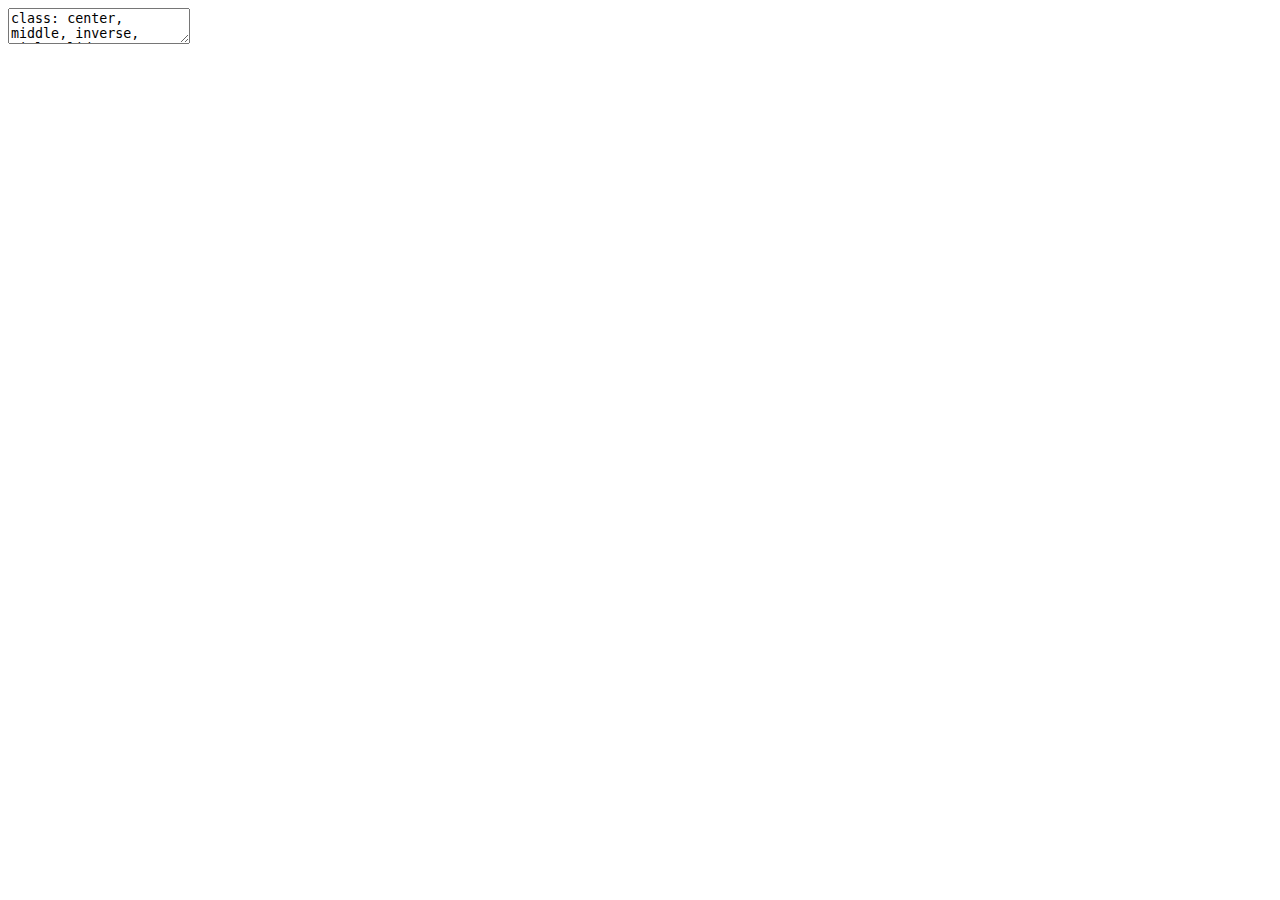
<file: ppt/PPt.html>
<!DOCTYPE html>
<html lang="" xml:lang="">
  <head>
    <title>⚔️Mnist手写数据集实验报告</title>
    <meta charset="utf-8" />
    <meta name="author" content="陆佳欢" />
    <meta name="author" content="应数2001" />
    <meta name="date" content="2022-04-06" />
    <script src="PPt_files/header-attrs/header-attrs.js"></script>
    <link rel="stylesheet" href="xaringan-themer.css" type="text/css" />
  </head>
  <body>
    <textarea id="source">
class: center, middle, inverse, title-slide

.title[
# ⚔️Mnist手写数据集实验报告
]
.subtitle[
## 基于pytorch与fastai
]
.author[
### 陆佳欢
]
.author[
### 应数2001
]
.institute[
### 数科院
]
.date[
### 2022-04-06
]

---






#流程四部分

##  [一、准备工作](#3)
##  二、实验主体
##  三、实验总结
##  四、致谢

---
class: inverse, center, middle

#  一、准备工作

---
##准备(March 31)
###1.beamer主题的制作
  - 设计logo 
  - 学习其他大学的源代码

### 成果展示
![](https://s3.bmp.ovh/imgs/2022/04/04/ca39abe3fcc313d5.png)
---
###2.安装 pytorch_gpu以及CUDA、cudnn
 

- [安装GPU版本Pytorch](https://blog.csdn.net/baidu_26646129/article/details/88380598?ops_request_misc=%257B%2522request%255Fid%2522%253A%2522164873265716782184627137%2522%252C%2522scm%2522%253A%252220140713.130102334..%2522%257D&amp;request_id=164873265716782184627137&amp;biz_id=0&amp;utm_medium=distribute.pc_search_result.none-task-blog-2~all~top_positive~default-1-88380598.142^v5^pc_search_insert_es_download,143^v6^register&amp;utm_term=anaconda%E5%AE%89%E8%A3%85pytorch-gpu&amp;spm=1018.2226.3001.4187) &amp;#x1F98C;
- [cuda安装教程+cudnn安装教程](https://blog.csdn.net/sinat_23619409/article/details/84202651) &amp;#x1F98C;
- [pytorch：测试GPU是否可用](https://blog.csdn.net/weixin_42788078/article/details/103116903) &amp;#x1F98C;
 
#### &amp;#x270D;安装流程中出现的可能问题 
  &gt;在复制cuda链接的时候需要对应版本。
  &gt;
  &gt;直接复制可能下载不了(3个程序包),需要分别开下载。
  &gt;
  &gt;不要直接安装pyotch或者用清华源这样会安装cpu版。

---
class: inverse, center, middle

#  二、实验主体 

---
### Multilayer perceptron(MLP) 3层
``` python 
class MLPNet(nn.Module):
    def __init__(self, input_size, hidden_size, num_out):
        super(MLPNet, self).__init__()
        self.input_size = input_size
        self.h1 = nn.Linear(input_size, hidden_size)
        self.relu1 = nn.ReLU()
        self.out = nn.Linear(hidden_size, num_out)
        self.softmax=nn.Softmax(dim=1) 

    def forward(self, x):
        h1 = self.h1(x)
        a1 = self.relu1(h1)
        out = self.out(a1)
        return out
```
---
### MLP实验结果

- pycharm上运行结果

![](https://s3.bmp.ovh/imgs/2022/04/04/7512e374e69fe531.jpg)





- jupyter环境中

![](https://s3.bmp.ovh/imgs/2022/04/04/0470f8906e604528.jpg)
---
###  LeNet 5层
```python
class LeNet(nn.Module):
    def __init__(self):
        super(LeNet, self).__init__()  
        self.conv1 = nn.Conv2d(in_channels=1, out_channels=6, kernel_size=5)  # 6 * 24 * 24
        self.conv2 = nn.Conv2d(in_channels=6, out_channels=16, kernel_size=5)  # 16 * 8 * 8
        self.fc1 = nn.Linear(in_features=16 * 4 * 4, out_features=120)  # 16 * 4 * 4
        self.fc2 = nn.Linear(in_features=120, out_features=84)
        self.fc3 = nn.Linear(in_features=84, out_features=10)
        
    def forward(self, x):
        x = F.max_pool2d(F.relu(self.conv1(x)), (2, 2))
        x = F.max_pool2d(F.relu(self.conv2(x)), 2)
        x = torch.flatten(x, 1)   
        x = F.relu(self.fc1(x))
        x = F.relu(self.fc2(x))
        x = self.fc3(x)
        return x
```
---
### LeNet实验结果
- pycharm中运行结果

![](https://s3.bmp.ovh/imgs/2022/04/04/8118c80220bb3f85.jpg)

- jupyter中跑10epoch

 &lt;img src = 'https://s3.bmp.ovh/imgs/2022/04/04/2cdeae124e2e767a.png' width="400" height="213"/&gt;

---
### AlexNet 8层手写
```python
class AlexNet(nn.Module):
    def __init__(self):
        super(AlexNet, self).__init__()  
        self.conv1=nn.Conv2d(in_channels=1,out_channels=96,kernel_size=11,stride=4,padding=1)
        self.conv2=nn.Conv2d(in_channels=96,out_channels=256,kernel_size=5,padding=2)
        self.conv3=nn.Conv2d(256,384,kernel_size=3,padding=1)
        self.conv4=nn.Conv2d(384,384,kernel_size=3,padding=1)
        self.conv5=nn.Conv2d(384,256,kernel_size=3,padding=1)
        self.fc1=nn.Linear(6400,4096)
        self.fc2=nn.Linear(4096,4096)
        self.fc3=nn.Linear(4096,10)
    def forward(self, x):                   
        x=F.max_pool2d(F.relu(self.conv1(x)),kernel_size=3,stride=2)
        x=F.max_pool2d(F.relu(self.conv2(x)),kernel_size=3,stride=2)
        x=F.relu(self.conv3(x))
        x=F.relu(self.conv4(x))
        x=F.max_pool2d(F.relu(self.conv5(x)),kernel_size=3,stride=2)
        x=torch.flatten(x,1)
        x=F.relu(self.fc1(x))
        x=F.dropout(x,p=0.5)
        x=F.relu(self.fc2(x))
        x=F.dropout(x,p=0.5)
        x=self.fc3(x)
        return x
```
---
### AlexNet 8层模块化
```python
class AlexNet(nn.Module):
    def __init__(self):
        super(AlexNet, self).__init__()  #  
        self.layer1 = nn.Sequential(
            nn.Conv2d(1,32,kernel_size=3,padding=1),
            nn.MaxPool2d(kernel_size=2,stride=2)  ,    
            nn.ReLU(inplace=True),
        )
        self.layer2 = nn.Sequential(
            nn.Conv2d(32,64,kernel_size=3,padding=1),
            nn.MaxPool2d(kernel_size=2,stride=2),
            nn.ReLU(inplace=True),
        )
        self.layer3 = nn.Sequential(
            nn.Conv2d(64,128,kernel_size=3,padding=1),
        )
        self.layer4 = nn.Sequential(
            nn.Conv2d(128,256,kernel_size=3,padding=1),
        )
      
```

---
### AlexNet 8层模块化
```python
  self.layer5 = nn.Sequential(
            nn.Conv2d(256,256,kernel_size=3,padding=1),
            nn.MaxPool2d(kernel_size=3, stride=2),
            nn.ReLU(inplace=True),
        )

      #定义全连接层
        self.fc1 = nn.Linear(256 * 3 * 3,1024)
        self.fc2 = nn.Linear(1024,512)
        self.fc3 = nn.Linear(512,10)
        #对应十个类别的输出

    def forward(self,x):
        x = self.layer1(x)
        x = self.layer2(x)
        x = self.layer3(x)
        x = self.layer4(x)
        x = self.layer5(x)
        x = x.view(-1,256*3*3)
        x = self.fc1(x)
        x = self.fc2(x)
        x = self.fc3(x)

        return x

```
---
### AlexNet 失败
![](https://s3.bmp.ovh/imgs/2022/04/04/3a0b47717382bd5c.jpg)

**原因**：定义 Adam 优化器用于梯度下降,在第一个epoch的[1,200]出现的较大误差导致整体变差，改用SGD。
---
### AlexNet 手写结果

![](https://s3.bmp.ovh/imgs/2022/04/04/e4c2a9c23059b592.jpg)
    
   
**10epoch平均**

![](https://s3.bmp.ovh/imgs/2022/04/04/a6d0ab8fdf5514f4.jpg)

---
### AlexNet 模块化结果

![](https://s3.bmp.ovh/imgs/2022/04/04/79ecf57c8cdfed7e.jpg)

**10epoch平均**

![](https://s3.bmp.ovh/imgs/2022/04/04/41242590b9e8c418.png)

---
### GoogLeNet 
.pull-left[
####  inception V1

![](https://s3.bmp.ovh/imgs/2022/04/04/fca49cc5df1703be.jpg)
]

.pull-right[

#### googlenet网络结构

&lt;img src = 'https://s3.bmp.ovh/imgs/2022/04/04/7927d108a41abcd2.jpg' width="400" height="413"/ &gt;
]
---
###  googLeNet
```python
class Inception(nn.Module):
    def __init__(self, in_channels, c1, c2, c3, c4, **kwargs):
        super(Inception, self).__init__(**kwargs)
        self.p1_1 = nn.Conv2d(in_channels, c1, kernel_size=1)
        self.p2_1 = nn.Conv2d(in_channels, c2[0], kernel_size=1)
        self.p2_2 = nn.Conv2d(c2[0], c2[1], kernel_size=3, padding=1)
        self.p3_1 = nn.Conv2d(in_channels, c3[0], kernel_size=1)
        self.p3_2 = nn.Conv2d(c3[0], c3[1], kernel_size=5, padding=2)
        self.p4_1 = nn.MaxPool2d(kernel_size=3, stride=1, padding=1)
        self.p4_2 = nn.Conv2d(in_channels, c4, kernel_size=1)
        
    def forward(self, x):
        p1 = F.relu(self.p1_1(x))
        p2 = F.relu(self.p2_2(F.relu(self.p2_1(x))))
        p3 = F.relu(self.p3_2(F.relu(self.p3_1(x))))
        p4 = F.relu(self.p4_2(self.p4_1(x))
        return torch.cat((p1, p2, p3, p4), dim=1)

```
---
```python
 class GoogleNet(torch.nn.Module):
    def __init__(self):
        super(GoogleNet,self).__init__()
        self.block1=b1 = nn.Sequential(nn.Conv2d(1, 64, kernel_size=7, stride=2, padding=3),
                   nn.ReLU(),
                   nn.MaxPool2d(kernel_size=3, stride=2, padding=1))
        self.block2=nn.Sequential(nn.Conv2d(64, 64, kernel_size=1),
                   nn.ReLU(),
                   nn.Conv2d(64, 192, kernel_size=3, padding=1),
                   nn.ReLU(),
                   nn.MaxPool2d(kernel_size=3, stride=2, padding=1))
        self.block3=nn.Sequential(Inception(192, 64, (96, 128), (16, 32), 32),
                   Inception(256, 128, (128, 192), (32, 96), 64),
                   nn.MaxPool2d(kernel_size=3, stride=2, padding=1))
        self.block4=nn.Sequential(Inception(480, 192, (96, 208), (16, 48), 64),
                   Inception(512, 160, (112, 224), (24, 64), 64),
                   Inception(512, 128, (128, 256), (24, 64), 64),
                   Inception(512, 112, (144, 288), (32, 64), 64),
                   Inception(528, 256, (160, 320), (32, 128), 128),
                   nn.MaxPool2d(kernel_size=3, stride=2, padding=1))
      
```
---
```python
   self.block5=nn.Sequential(Inception(832, 256, (160, 320), (32, 128), 128),
                   Inception(832, 384, (192, 384), (48, 128), 128),
                   nn.AdaptiveAvgPool2d((1,1)),
                   nn.Flatten()) 
    def forward(self,x):
        x=self.block1(x)
        x=self.block2(x)
        x=self.block3(x)
        x=self.block4(x)
        x=self.block5(x)        
        return x

```
---
 ###不推荐写法(手写)
 
![](https://s3.bmp.ovh/imgs/2022/04/04/b9ee90b416d402b8.jpg)


---
### GoogLeNet实验结果

![](https://s3.bmp.ovh/imgs/2022/04/04/5a2b70dd170ff581.jpg)

**原因**：未知(没有loss特别大的值，均2左右)

---
### 基于fastai的ResNet
 
####  ResNet18
``` python
# 使用路径创建一个图像数据转换器对象
dls = ImageDataLoaders.from_folder(path, train='training', 
                                   valid='testing')
learn = cnn_learner(dls, resnet18, pretrained=False,
                    loss_func=LabelSmoothingCrossEntropy(),  #标签平滑
                    metrics=accuracy)
learn.fit_one_cycle(1, 0.1)
```

 
####  ResNet34

``` pyrhon

# 使用路径创建一个图像数据转换器对象
dls = ImageDataLoaders.from_folder(path, train='training', 
                                   valid='testing')
learn = cnn_learner(dls, resnet34, pretrained=False,
                    loss_func=LabelSmoothingCrossEntropy(),  #标签平滑
                    metrics=accuracy)
learn.fit_one_cycle(1, 0.1)
 
```
---
###实验结果对比

| | epoch	|train_loss	|valid_loss|	accuracy	|time|
|- - - | - - -| - - -| - - -| - -- | - - -| - - -|     
|**ResNet18**| 0	|0.561522|	0.526307|	0.991500|	12:55|
|**ResNet34**|0	|0.583426|	0.594473|	0.986200|	22:21|

---

### unfreez()后
.pull-left[#### ResNet18

|epoch|	train_loss|	valid_loss|	accuracy|	time|
|- - -|- - - |- - -|- - - |- - -|
|0|	0.559923|	0.525104|	0.990900|	10:18|
|1|	0.548604|	0.524869|	0.991600|	10:19|
|2|	0.549611|	0.524795|	0.991000|	10:22|


&lt;img src = 'https://s3.bmp.ovh/imgs/2022/04/04/4276d47a6a527466.png'width="400" height="213"/ &gt;
]

.pull-right[#### ResNet34

|epoch|	train_loss|	valid_loss|	accuracy|	time|
|- -  -|- - -| - - -| - - -| - - -|
|0|	0.578651|	0.543047|	0.987100|	16:14|
|1	|0.581934	|2.380104	|0.983400	|16:49|



&lt;img src = 'https://s3.bmp.ovh/imgs/2022/04/04/8040b52fde2f712e.png'width="400" height="213"/ &gt;
]

---
class: inverse, center, middle

#  三、实验总结

---

## summary

- cv来讲，对图片的尺寸处理影响网络的书写。


- 选择不同的优化器可能影响模型的效果而且是不可逆的。


- 写网络主体的时候尽可能使用模块化，这样会很清晰。


- 数据增强是建模的关键部分，它严重影响模型的acc,train以及test都是差不多的。


- 可以通过集成的包，来做DNN,如D2l,或者fastai,其中fastai在数据增强部分做的很好,它有一种mixup机制,比pytorch优秀。

---
class: inverse, center, middle

# 四、致谢
---
## 本次实验相关jupyter及py文件

.left-column[
#### [源代码及幻灯片](https://github.com/Luhuanz)🗹

#### [beamer下载地址](https://www.latexstudio.net/index/lists/barSearch/text/%E6%B1%9F%E8%8B%8F%E5%A4%A7%E5%AD%A6)🗹

#### [R写轮眼](https://zhuanlan.zhihu.com/p/346996909)🗹
]




---
class: center, middle

# Thanks!




    </textarea>
<style data-target="print-only">@media screen {.remark-slide-container{display:block;}.remark-slide-scaler{box-shadow:none;}}</style>
<script src="https://remarkjs.com/downloads/remark-latest.min.js"></script>
<script>var slideshow = remark.create({
"slideNumberFormat": "%current%",
"highlightStyle": "github",
"highlightLines": true,
"ratio": "16:9",
"countIncrementalSlides": true
});
if (window.HTMLWidgets) slideshow.on('afterShowSlide', function (slide) {
  window.dispatchEvent(new Event('resize'));
});
(function(d) {
  var s = d.createElement("style"), r = d.querySelector(".remark-slide-scaler");
  if (!r) return;
  s.type = "text/css"; s.innerHTML = "@page {size: " + r.style.width + " " + r.style.height +"; }";
  d.head.appendChild(s);
})(document);

(function(d) {
  var el = d.getElementsByClassName("remark-slides-area");
  if (!el) return;
  var slide, slides = slideshow.getSlides(), els = el[0].children;
  for (var i = 1; i < slides.length; i++) {
    slide = slides[i];
    if (slide.properties.continued === "true" || slide.properties.count === "false") {
      els[i - 1].className += ' has-continuation';
    }
  }
  var s = d.createElement("style");
  s.type = "text/css"; s.innerHTML = "@media print { .has-continuation { display: none; } }";
  d.head.appendChild(s);
})(document);
// delete the temporary CSS (for displaying all slides initially) when the user
// starts to view slides
(function() {
  var deleted = false;
  slideshow.on('beforeShowSlide', function(slide) {
    if (deleted) return;
    var sheets = document.styleSheets, node;
    for (var i = 0; i < sheets.length; i++) {
      node = sheets[i].ownerNode;
      if (node.dataset["target"] !== "print-only") continue;
      node.parentNode.removeChild(node);
    }
    deleted = true;
  });
})();
// add `data-at-shortcutkeys` attribute to <body> to resolve conflicts with JAWS
// screen reader (see PR #262)
(function(d) {
  let res = {};
  d.querySelectorAll('.remark-help-content table tr').forEach(tr => {
    const t = tr.querySelector('td:nth-child(2)').innerText;
    tr.querySelectorAll('td:first-child .key').forEach(key => {
      const k = key.innerText;
      if (/^[a-z]$/.test(k)) res[k] = t;  // must be a single letter (key)
    });
  });
  d.body.setAttribute('data-at-shortcutkeys', JSON.stringify(res));
})(document);
(function() {
  "use strict"
  // Replace <script> tags in slides area to make them executable
  var scripts = document.querySelectorAll(
    '.remark-slides-area .remark-slide-container script'
  );
  if (!scripts.length) return;
  for (var i = 0; i < scripts.length; i++) {
    var s = document.createElement('script');
    var code = document.createTextNode(scripts[i].textContent);
    s.appendChild(code);
    var scriptAttrs = scripts[i].attributes;
    for (var j = 0; j < scriptAttrs.length; j++) {
      s.setAttribute(scriptAttrs[j].name, scriptAttrs[j].value);
    }
    scripts[i].parentElement.replaceChild(s, scripts[i]);
  }
})();
(function() {
  var links = document.getElementsByTagName('a');
  for (var i = 0; i < links.length; i++) {
    if (/^(https?:)?\/\//.test(links[i].getAttribute('href'))) {
      links[i].target = '_blank';
    }
  }
})();
// adds .remark-code-has-line-highlighted class to <pre> parent elements
// of code chunks containing highlighted lines with class .remark-code-line-highlighted
(function(d) {
  const hlines = d.querySelectorAll('.remark-code-line-highlighted');
  const preParents = [];
  const findPreParent = function(line, p = 0) {
    if (p > 1) return null; // traverse up no further than grandparent
    const el = line.parentElement;
    return el.tagName === "PRE" ? el : findPreParent(el, ++p);
  };

  for (let line of hlines) {
    let pre = findPreParent(line);
    if (pre && !preParents.includes(pre)) preParents.push(pre);
  }
  preParents.forEach(p => p.classList.add("remark-code-has-line-highlighted"));
})(document);</script>

<script>
slideshow._releaseMath = function(el) {
  var i, text, code, codes = el.getElementsByTagName('code');
  for (i = 0; i < codes.length;) {
    code = codes[i];
    if (code.parentNode.tagName !== 'PRE' && code.childElementCount === 0) {
      text = code.textContent;
      if (/^\\\((.|\s)+\\\)$/.test(text) || /^\\\[(.|\s)+\\\]$/.test(text) ||
          /^\$\$(.|\s)+\$\$$/.test(text) ||
          /^\\begin\{([^}]+)\}(.|\s)+\\end\{[^}]+\}$/.test(text)) {
        code.outerHTML = code.innerHTML;  // remove <code></code>
        continue;
      }
    }
    i++;
  }
};
slideshow._releaseMath(document);
</script>
<!-- dynamically load mathjax for compatibility with self-contained -->
<script>
(function () {
  var script = document.createElement('script');
  script.type = 'text/javascript';
  script.src  = 'https://mathjax.rstudio.com/latest/MathJax.js?config=TeX-MML-AM_CHTML';
  if (location.protocol !== 'file:' && /^https?:/.test(script.src))
    script.src  = script.src.replace(/^https?:/, '');
  document.getElementsByTagName('head')[0].appendChild(script);
})();
</script>
  </body>
</html>
</file>
<file: index_files/htmltools-fill/fill.css>
@layer htmltools {
  .html-fill-container {
    display: flex;
    flex-direction: column;
    /* Prevent the container from expanding vertically or horizontally beyond its
    parent's constraints. */
    min-height: 0;
    min-width: 0;
  }
  .html-fill-container > .html-fill-item {
    /* Fill items can grow and shrink freely within
    available vertical space in fillable container */
    flex: 1 1 auto;
    min-height: 0;
    min-width: 0;
  }
  .html-fill-container > :not(.html-fill-item) {
    /* Prevent shrinking or growing of non-fill items */
    flex: 0 0 auto;
  }
}
</file>
<file: index_files/datatables-css/datatables-crosstalk.css>
.dt-crosstalk-fade {
  opacity: 0.2;
}

html body div.DTS div.dataTables_scrollBody {
  background: none;
}


/*
Fix https://github.com/rstudio/DT/issues/563
If the `table.display` is set to "block" (e.g., pkgdown), the browser will display
datatable objects strangely. The search panel and the page buttons will still be
in full-width but the table body will be "compact" and shorter.
In therory, having this attributes will affect `dom="t"`
with `display: block` users. But in reality, there should be no one.
We may remove the below lines in the future if the upstream agree to have this there.
See https://github.com/DataTables/DataTablesSrc/issues/160
*/

table.dataTable {
  display: table;
}


/*
When DTOutput(fill = TRUE), it receives a .html-fill-item class (via htmltools::bindFillRole()), which effectively amounts to `flex: 1 1 auto`. That's mostly fine, but the case where `fillContainer=TRUE`+`height:auto`+`flex-basis:auto` and the container (e.g., a bslib::card()) doesn't have a defined height is a bit problematic since the table wants to fit the parent but the parent wants to fit the table, which results pretty small table height (maybe because there is a minimum height somewhere?). It seems better in this case to impose a 400px height default for the table, which we can do by setting `flex-basis` to 400px (the table is still allowed to grow/shrink when the container has an opinionated height).
*/

.html-fill-container > .html-fill-item.datatables {
  flex-basis: 400px;
}
</file>
<file: xaringan-themer.css>
/* -------------------------------------------------------
 *
 *     !! This file was generated by xaringanthemer !!
 *
 *  Changes made to this file directly will be overwritten
 *  if you used xaringanthemer in your xaringan slides Rmd
 *
 *  Issues or likes?
 *    - https://github.com/gadenbuie/xaringanthemer
 *    - https://www.garrickadenbuie.com
 *
 *  Need help? Try:
 *    - vignette(package = "xaringanthemer")
 *    - ?xaringanthemer::style_xaringan
 *    - xaringan wiki: https://github.com/yihui/xaringan/wiki
 *    - remarkjs wiki: https://github.com/gnab/remark/wiki
 *
 *  Version: 0.4.3.9000
 *
 * ------------------------------------------------------- */
@import url(https://fonts.googleapis.com/css?family=Noto+Sans:400,400i,700,700i&display=swap);
@import url(https://fonts.googleapis.com/css?family=Cabin:600,600i&display=swap);
@import url(https://fonts.googleapis.com/css?family=Source+Code+Pro:400,700&display=swap);


:root {
  /* Fonts */
  --text-font-family: 'Noto Sans';
  --text-font-is-google: 1;
  --text-font-family-fallback: -apple-system, BlinkMacSystemFont, avenir next, avenir, helvetica neue, helvetica, Ubuntu, roboto, noto, segoe ui, arial;
  --text-font-base: sans-serif;
  --header-font-family: Cabin;
  --header-font-is-google: 1;
  --header-font-family-fallback: Georgia, serif;
  --code-font-family: 'Source Code Pro';
  --code-font-is-google: 1;
  --base-font-size: 20px;
  --text-font-size: 1rem;
  --code-font-size: 0.9rem;
  --code-inline-font-size: 1em;
  --header-h1-font-size: 2.75rem;
  --header-h2-font-size: 2.25rem;
  --header-h3-font-size: 1.75rem;

  /* Colors */
  --text-color: #18273F;
  --header-color: #23395b;
  --background-color: #E9EBEE;
  --link-color: #23395b;
  --text-bold-color: #23395b;
  --code-highlight-color: rgba(255,255,0,0.5);
  --inverse-text-color: #E9EBEE;
  --inverse-background-color: #23395b;
  --inverse-header-color: #E9EBEE;
  --inverse-link-color: #23395b;
  --title-slide-background-color: #23395b;
  --title-slide-text-color: #E9EBEE;
  --header-background-color: #23395b;
  --header-background-text-color: #E9EBEE;
  --base: #23395b;
  --white: #E9EBEE;
  --black: #18273F;
}

html {
  font-size: var(--base-font-size);
}

body {
  font-family: var(--text-font-family), var(--text-font-family-fallback), var(--text-font-base);
  font-weight: normal;
  color: var(--text-color);
}
h1, h2, h3 {
  font-family: var(--header-font-family), var(--header-font-family-fallback);
  font-weight: 600;
  color: var(--header-color);
}
.remark-slide-content {
  background-color: var(--background-color);
  font-size: 1rem;
  padding: 16px 64px 16px 64px;
  width: 100%;
  height: 100%;
}
.remark-slide-content h1 {
  font-size: var(--header-h1-font-size);
}
.remark-slide-content h2 {
  font-size: var(--header-h2-font-size);
}
.remark-slide-content h3 {
  font-size: var(--header-h3-font-size);
}
.remark-code, .remark-inline-code {
  font-family: var(--code-font-family), Menlo, Consolas, Monaco, Liberation Mono, Lucida Console, monospace;
}
.remark-code {
  font-size: var(--code-font-size);
}
.remark-inline-code {
  font-size: var(--code-inline-font-size);
  color: #23395b;
}
.remark-slide-number {
  color: #23395b;
  opacity: 1;
  font-size: 0.9rem;
}
strong {
  font-weight: bold;
  color: var(--text-bold-color);
}
a, a > code {
  color: var(--link-color);
  text-decoration: none;
}
.footnote {
  position: absolute;
  bottom: 60px;
  padding-right: 4em;
  font-size: 0.9em;
}
.remark-code-line-highlighted {
  background-color: var(--code-highlight-color);
}
.inverse {
  background-color: var(--inverse-background-color);
  color: var(--inverse-text-color);
  
}
.inverse h1, .inverse h2, .inverse h3 {
  color: var(--inverse-header-color);
}
.inverse a, .inverse a > code {
  color: var(--inverse-link-color);
}
.title-slide, .title-slide h1, .title-slide h2, .title-slide h3 {
  color: var(--title-slide-text-color);
}
.title-slide {
  background-color: var(--title-slide-background-color);
}
.title-slide .remark-slide-number {
  display: none;
}
/* Two-column layout */
.left-column {
  width: 20%;
  height: 92%;
  float: left;
}
.left-column h2, .left-column h3 {
  color: #23395b99;
}
.left-column h2:last-of-type, .left-column h3:last-child {
  color: #23395b;
}
.right-column {
  width: 75%;
  float: right;
  padding-top: 1em;
}
.pull-left {
  float: left;
  width: 47%;
}
.pull-right {
  float: right;
  width: 47%;
}
.pull-right + * {
  clear: both;
}
img, video, iframe {
  max-width: 100%;
}
blockquote {
  border-left: solid 5px #23395b80;
  padding-left: 1em;
}
.remark-slide table {
  margin: auto;
  border-top: 1px solid #666;
  border-bottom: 1px solid #666;
}
.remark-slide table thead th {
  border-bottom: 1px solid #ddd;
}
th, td {
  padding: 5px;
}
.remark-slide table:not(.table-unshaded) thead,
.remark-slide table:not(.table-unshaded) tfoot,
.remark-slide table:not(.table-unshaded) tr:nth-child(even) {
  background: #D3D7DE;
}
table.dataTable tbody {
  background-color: var(--background-color);
  color: var(--text-color);
}
table.dataTable.display tbody tr.odd {
  background-color: var(--background-color);
}
table.dataTable.display tbody tr.even {
  background-color: #D3D7DE;
}
table.dataTable.hover tbody tr:hover, table.dataTable.display tbody tr:hover {
  background-color: rgba(255, 255, 255, 0.5);
}
.dataTables_wrapper .dataTables_length, .dataTables_wrapper .dataTables_filter, .dataTables_wrapper .dataTables_info, .dataTables_wrapper .dataTables_processing, .dataTables_wrapper .dataTables_paginate {
  color: var(--text-color);
}
.dataTables_wrapper .dataTables_paginate .paginate_button {
  color: var(--text-color) !important;
}

/* Horizontal alignment of code blocks */
.remark-slide-content.left pre,
.remark-slide-content.center pre,
.remark-slide-content.right pre {
  text-align: start;
  width: max-content;
  max-width: 100%;
}
.remark-slide-content.left pre,
.remark-slide-content.right pre {
  min-width: 50%;
  min-width: min(40ch, 100%);
}
.remark-slide-content.center pre {
  min-width: 66%;
  min-width: min(50ch, 100%);
}
.remark-slide-content.left pre {
  margin-left: unset;
  margin-right: auto;
}
.remark-slide-content.center pre {
  margin-left: auto;
  margin-right: auto;
}
.remark-slide-content.right pre {
  margin-left: auto;
  margin-right: unset;
}

/* Slide Header Background for h1 elements */
.remark-slide-content.header_background > h1 {
  display: block;
  position: absolute;
  top: 0;
  left: 0;
  width: 100%;
  background: var(--header-background-color);
  color: var(--header-background-text-color);
  padding: 2rem 64px 1.5rem 64px;
  margin-top: 0;
  box-sizing: border-box;
}
.remark-slide-content.header_background {
  padding-top: 7rem;
}

@page { margin: 0; }
@media print {
  .remark-slide-scaler {
    width: 100% !important;
    height: 100% !important;
    transform: scale(1) !important;
    top: 0 !important;
    left: 0 !important;
  }
}

.base {
  color: var(--base);
}
.bg-base {
  background-color: var(--base);
}
.white {
  color: var(--white);
}
.bg-white {
  background-color: var(--white);
}
.black {
  color: var(--black);
}
.bg-black {
  background-color: var(--black);
}
</file>
<file: ppt/xaringan-themer.css>
/* -------------------------------------------------------
 *
 *     !! This file was generated by xaringanthemer !!
 *
 *  Changes made to this file directly will be overwritten
 *  if you used xaringanthemer in your xaringan slides Rmd
 *
 *  Issues or likes?
 *    - https://github.com/gadenbuie/xaringanthemer
 *    - https://www.garrickadenbuie.com
 *
 *  Need help? Try:
 *    - vignette(package = "xaringanthemer")
 *    - ?xaringanthemer::style_xaringan
 *    - xaringan wiki: https://github.com/yihui/xaringan/wiki
 *    - remarkjs wiki: https://github.com/gnab/remark/wiki
 *
 *  Version: 0.4.1
 *
 * ------------------------------------------------------- */
@import url(https://fonts.googleapis.com/css?family=Noto+Sans:400,400i,700,700i&display=swap);
@import url(https://fonts.googleapis.com/css?family=Cabin:600,600i&display=swap);
@import url(https://fonts.googleapis.com/css?family=Source+Code+Pro:400,700&display=swap);


:root {
  /* Fonts */
  --text-font-family: 'Noto Sans';
  --text-font-is-google: 1;
  --text-font-family-fallback: -apple-system, BlinkMacSystemFont, avenir next, avenir, helvetica neue, helvetica, Ubuntu, roboto, noto, segoe ui, arial;
  --text-font-base: sans-serif;
  --header-font-family: Cabin;
  --header-font-is-google: 1;
  --header-font-family-fallback: Georgia, serif;
  --code-font-family: 'Source Code Pro';
  --code-font-is-google: 1;
  --base-font-size: 20px;
  --text-font-size: 1rem;
  --code-font-size: 0.9rem;
  --code-inline-font-size: 1em;
  --header-h1-font-size: 2.75rem;
  --header-h2-font-size: 2.25rem;
  --header-h3-font-size: 1.75rem;

  /* Colors */
  --text-color: #18273F;
  --header-color: #23395b;
  --background-color: #E9EBEE;
  --link-color: #23395b;
  --text-bold-color: #23395b;
  --code-highlight-color: rgba(255,255,0,0.5);
  --inverse-text-color: #E9EBEE;
  --inverse-background-color: #23395b;
  --inverse-header-color: #E9EBEE;
  --inverse-link-color: #23395b;
  --title-slide-background-color: #23395b;
  --title-slide-text-color: #E9EBEE;
  --header-background-color: #23395b;
  --header-background-text-color: #E9EBEE;
  --base: #23395b;
  --white: #E9EBEE;
  --black: #18273F;
}

html {
  font-size: var(--base-font-size);
}

body {
  font-family: var(--text-font-family), var(--text-font-family-fallback), var(--text-font-base);
  font-weight: normal;
  color: var(--text-color);
}
h1, h2, h3 {
  font-family: var(--header-font-family), var(--header-font-family-fallback);
  font-weight: 600;
  color: var(--header-color);
}
.remark-slide-content {
  background-color: var(--background-color);
  font-size: 1rem;
  padding: 16px 64px 16px 64px;
  width: 100%;
  height: 100%;
}
.remark-slide-content h1 {
  font-size: var(--header-h1-font-size);
}
.remark-slide-content h2 {
  font-size: var(--header-h2-font-size);
}
.remark-slide-content h3 {
  font-size: var(--header-h3-font-size);
}
.remark-code, .remark-inline-code {
  font-family: var(--code-font-family), Menlo, Consolas, Monaco, Liberation Mono, Lucida Console, monospace;
}
.remark-code {
  font-size: var(--code-font-size);
}
.remark-inline-code {
  font-size: var(--code-inline-font-size);
  color: #23395b;
}
.remark-slide-number {
  color: #23395b;
  opacity: 1;
  font-size: 0.9rem;
}
strong {
  font-weight: bold;
  color: var(--text-bold-color);
}
a, a > code {
  color: var(--link-color);
  text-decoration: none;
}
.footnote {
  position: absolute;
  bottom: 60px;
  padding-right: 4em;
  font-size: 0.9em;
}
.remark-code-line-highlighted {
  background-color: var(--code-highlight-color);
}
.inverse {
  background-color: var(--inverse-background-color);
  color: var(--inverse-text-color);
  
}
.inverse h1, .inverse h2, .inverse h3 {
  color: var(--inverse-header-color);
}
.inverse a, .inverse a > code {
  color: var(--inverse-link-color);
}
.title-slide, .title-slide h1, .title-slide h2, .title-slide h3 {
  color: var(--title-slide-text-color);
}
.title-slide {
  background-color: var(--title-slide-background-color);
}
.title-slide .remark-slide-number {
  display: none;
}
/* Two-column layout */
.left-column {
  width: 20%;
  height: 92%;
  float: left;
}
.left-column h2, .left-column h3 {
  color: #23395b99;
}
.left-column h2:last-of-type, .left-column h3:last-child {
  color: #23395b;
}
.right-column {
  width: 75%;
  float: right;
  padding-top: 1em;
}
.pull-left {
  float: left;
  width: 47%;
}
.pull-right {
  float: right;
  width: 47%;
}
.pull-right + * {
  clear: both;
}
img, video, iframe {
  max-width: 100%;
}
blockquote {
  border-left: solid 5px #23395b80;
  padding-left: 1em;
}
.remark-slide table {
  margin: auto;
  border-top: 1px solid #666;
  border-bottom: 1px solid #666;
}
.remark-slide table thead th {
  border-bottom: 1px solid #ddd;
}
th, td {
  padding: 5px;
}
.remark-slide thead, .remark-slide tfoot, .remark-slide tr:nth-child(even) {
  background: #D3D7DE;
}
table.dataTable tbody {
  background-color: var(--background-color);
  color: var(--text-color);
}
table.dataTable.display tbody tr.odd {
  background-color: var(--background-color);
}
table.dataTable.display tbody tr.even {
  background-color: #D3D7DE;
}
table.dataTable.hover tbody tr:hover, table.dataTable.display tbody tr:hover {
  background-color: rgba(255, 255, 255, 0.5);
}
.dataTables_wrapper .dataTables_length, .dataTables_wrapper .dataTables_filter, .dataTables_wrapper .dataTables_info, .dataTables_wrapper .dataTables_processing, .dataTables_wrapper .dataTables_paginate {
  color: var(--text-color);
}
.dataTables_wrapper .dataTables_paginate .paginate_button {
  color: var(--text-color) !important;
}

/* Horizontal alignment of code blocks */
.remark-slide-content.left pre,
.remark-slide-content.center pre,
.remark-slide-content.right pre {
  text-align: start;
  width: max-content;
  max-width: 100%;
}
.remark-slide-content.left pre,
.remark-slide-content.right pre {
  min-width: 50%;
  min-width: min(40ch, 100%);
}
.remark-slide-content.center pre {
  min-width: 66%;
  min-width: min(50ch, 100%);
}
.remark-slide-content.left pre {
  margin-left: unset;
  margin-right: auto;
}
.remark-slide-content.center pre {
  margin-left: auto;
  margin-right: auto;
}
.remark-slide-content.right pre {
  margin-left: auto;
  margin-right: unset;
}

/* Slide Header Background for h1 elements */
.remark-slide-content.header_background > h1 {
  display: block;
  position: absolute;
  top: 0;
  left: 0;
  width: 100%;
  background: var(--header-background-color);
  color: var(--header-background-text-color);
  padding: 2rem 64px 1.5rem 64px;
  margin-top: 0;
  box-sizing: border-box;
}
.remark-slide-content.header_background {
  padding-top: 7rem;
}

@page { margin: 0; }
@media print {
  .remark-slide-scaler {
    width: 100% !important;
    height: 100% !important;
    transform: scale(1) !important;
    top: 0 !important;
    left: 0 !important;
  }
}

.base {
  color: var(--base);
}
.bg-base {
  background-color: var(--base);
}
.white {
  color: var(--white);
}
.bg-white {
  background-color: var(--white);
}
.black {
  color: var(--black);
}
.bg-black {
  background-color: var(--black);
}
</file>
<file: index_files/crosstalk/css/crosstalk.min.css>
.container-fluid.crosstalk-bscols{margin-left:-30px;margin-right:-30px;white-space:normal}body>.container-fluid.crosstalk-bscols{margin-left:auto;margin-right:auto}.crosstalk-input-checkboxgroup .crosstalk-options-group .crosstalk-options-column{display:inline-block;padding-right:12px;vertical-align:top}@media only screen and (max-width: 480px){.crosstalk-input-checkboxgroup .crosstalk-options-group .crosstalk-options-column{display:block;padding-right:inherit}}.crosstalk-input{margin-bottom:15px}.crosstalk-input .control-label{margin-bottom:0;vertical-align:middle}.crosstalk-input input[type="checkbox"]{margin:4px 0 0;margin-top:1px;line-height:normal}.crosstalk-input .checkbox{position:relative;display:block;margin-top:10px;margin-bottom:10px}.crosstalk-input .checkbox>label{padding-left:20px;margin-bottom:0;font-weight:400;cursor:pointer}.crosstalk-input .checkbox input[type="checkbox"],.crosstalk-input .checkbox-inline input[type="checkbox"]{position:absolute;margin-top:2px;margin-left:-20px}.crosstalk-input .checkbox+.checkbox{margin-top:-5px}.crosstalk-input .checkbox-inline{position:relative;display:inline-block;padding-left:20px;margin-bottom:0;font-weight:400;vertical-align:middle;cursor:pointer}.crosstalk-input .checkbox-inline+.checkbox-inline{margin-top:0;margin-left:10px}
</file>
